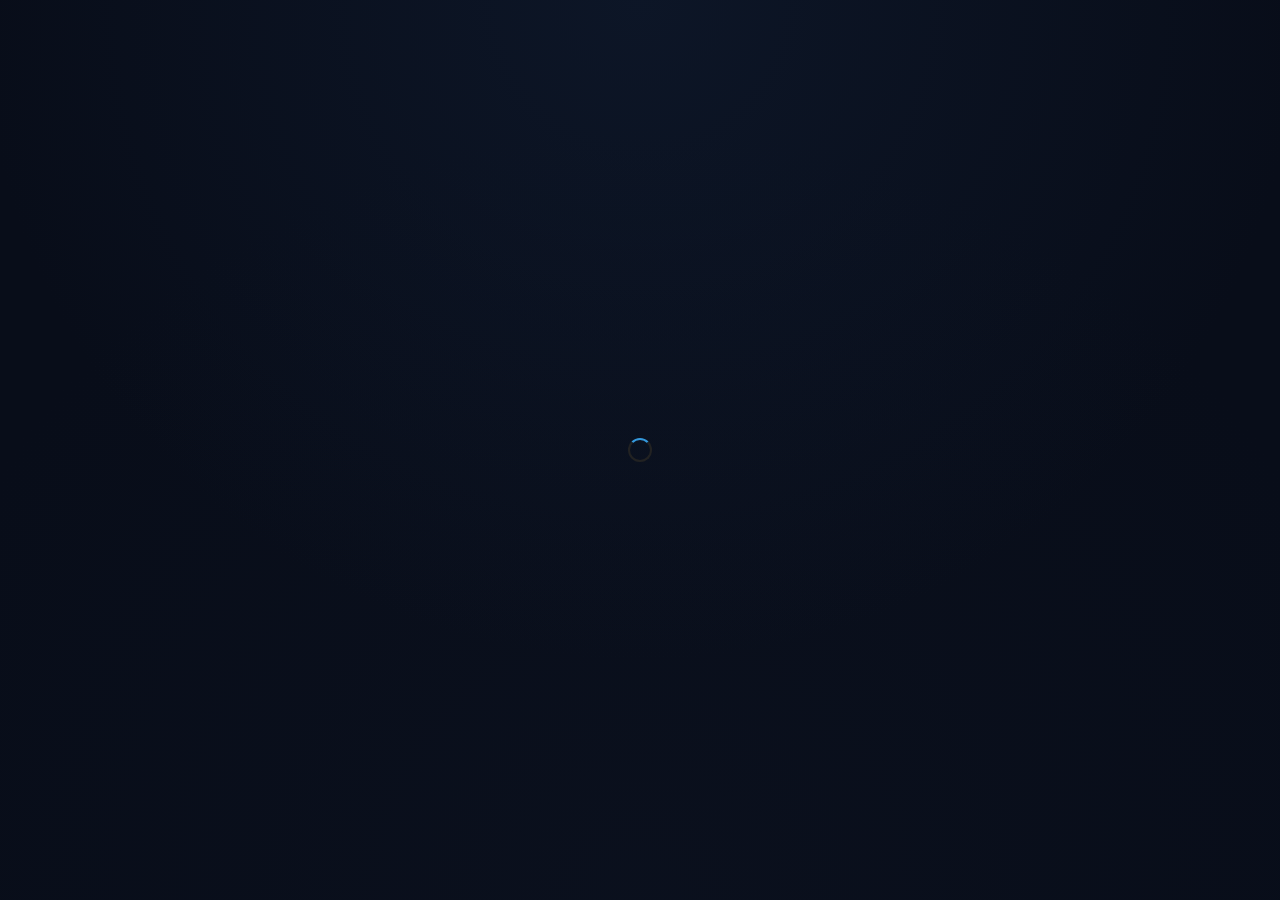
<file: index.html>
<!doctype html>
<html lang="en">

<head>
  <meta charset="utf-8" />
  <meta name="viewport" content="width=device-width, initial-scale=1, viewport-fit=cover" />
  <meta name="theme-color" content="#0a0a0f" />
  <meta name="description"
    content="Primora SMM — Social Media Marketing Panel. Buy followers, likes, views and more." />
  <title>Primora SMM</title>

  <!-- Preconnect to Google Fonts for faster font loading -->
  <link rel="preconnect" href="https://fonts.googleapis.com" />
  <link rel="preconnect" href="https://fonts.gstatic.com" crossorigin />
  <!-- Load Inter font with display=swap (non-blocking) -->
  <link rel="stylesheet" href="https://fonts.googleapis.com/css2?family=Inter:wght@400;500;600;700;800&display=swap"
    media="print" onload="this.media='all'" />
  <noscript>
    <link rel="stylesheet"
      href="https://fonts.googleapis.com/css2?family=Inter:wght@400;500;600;700;800&display=swap" />
  </noscript>

  <!-- Font Awesome is now bundled locally from @fortawesome/fontawesome-free in index.tsx -->



  <!-- Inline critical CSS: instant dark background + loading indicator -->
  <style>
    html,
    body {
      margin: 0;
      padding: 0;
      background: #0a0a0f;
      overflow: hidden;
    }

    #root {
      width: 100%;
      height: 100vh;
      height: 100dvh;
    }

    #root:empty {
      display: flex;
      align-items: center;
      justify-content: center;
    }

    #root:empty::after {
      content: '';
      width: 24px;
      height: 24px;
      border: 2.5px solid #222;
      border-top-color: #3498db;
      border-radius: 50%;
      animation: _s .6s linear infinite;
    }

    @keyframes _s {
      to {
        transform: rotate(360deg);
      }
    }
  </style>
  <script type="module" crossorigin src="./assets/index-DXB6UxUF.js"></script>
  <link rel="modulepreload" crossorigin href="./assets/react-vendor-BpMZq1Er.js">
  <link rel="modulepreload" crossorigin href="./assets/tma-ui-DYb4Sz9q.js">
  <link rel="modulepreload" crossorigin href="./assets/tma-sdk-Bu3N-4Hd.js">
  <link rel="stylesheet" crossorigin href="./assets/tma-ui-COe9AJ4J.css">
  <link rel="stylesheet" crossorigin href="./assets/index-NSjwKSHj.css">
</head>

<body>
  <noscript>You need to enable JavaScript to run this app.</noscript>
  <div id="root"></div>
  <script src="https://telegram.org/js/telegram-web-app.js"></script>
  <script src="https://js.chapa.co/v1/inline.js" defer></script>
</body>

</html>
</file>
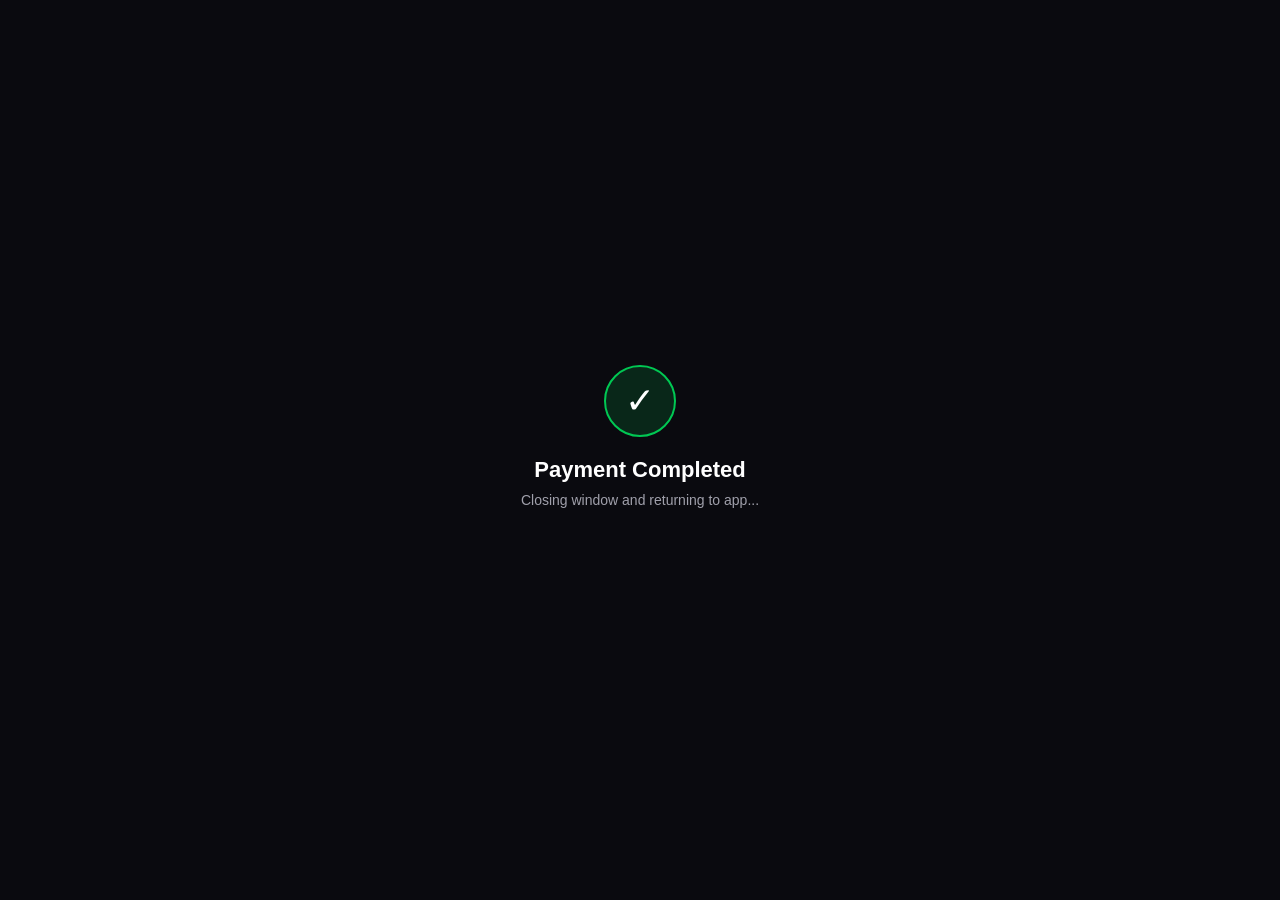
<file: close-popup.html>
<!DOCTYPE html>
<html lang="en">
<head>
    <meta charset="UTF-8">
    <meta name="viewport" content="width=device-width, initial-scale=1.0">
    <title>Payment Completed</title>
    <script src="https://telegram.org/js/telegram-web-app.js"></script>
    <style>
        * {
            box-sizing: border-box;
        }
        body {
            background: #0a0a0f;
            color: #ffffff;
            font-family: -apple-system, BlinkMacSystemFont, "Segoe UI", Roboto, Helvetica, Arial, sans-serif;
            margin: 0;
            padding: 24px;
            display: flex;
            flex-direction: column;
            align-items: center;
            justify-content: center;
            min-height: 100vh;
            text-align: center;
        }
        .icon-box {
            width: 72px;
            height: 72px;
            background: rgba(0, 200, 83, 0.15);
            border: 2px solid #00c853;
            border-radius: 50%;
            display: flex;
            align-items: center;
            justify-content: center;
            font-size: 36px;
            margin-bottom: 20px;
            animation: pop 0.4s cubic-bezier(0.175, 0.885, 0.32, 1.275);
        }
        @keyframes pop {
            0% { transform: scale(0); opacity: 0; }
            100% { transform: scale(1); opacity: 1; }
        }
        h2 {
            margin: 0 0 8px 0;
            font-size: 22px;
            font-weight: 700;
        }
        p {
            color: #a0a0ab;
            font-size: 14px;
            margin: 0 0 24px 0;
            line-height: 1.4;
        }
        .btn {
            background: #007aff;
            color: #ffffff;
            border: none;
            padding: 14px 28px;
            border-radius: 12px;
            font-size: 15px;
            font-weight: 600;
            cursor: pointer;
            text-decoration: none;
            display: inline-block;
            transition: background 0.2s ease, transform 0.1s ease;
        }
        .btn:active {
            transform: scale(0.97);
            opacity: 0.9;
        }
    </style>
</head>
<body>
    <div class="icon-box">✓</div>
    <h2>Payment Completed</h2>
    <p>Closing window and returning to app...</p>
    <button id="closeBtn" class="btn" style="display: none;">Done / Return to App</button>

    <script>
        function forceCloseWindow() {
            // 1. Telegram WebApp JS SDK
            try {
                if (window.Telegram && window.Telegram.WebApp) {
                    window.Telegram.WebApp.ready();
                    window.Telegram.WebApp.close();
                }
            } catch (e) {}

            // 2. Telegram Webview Proxy (Android / iOS native app webview)
            try {
                if (window.TelegramWebviewProxy && window.TelegramWebviewProxy.postEvent) {
                    window.TelegramWebviewProxy.postEvent('web_app_close', 'null');
                }
            } catch (e) {}

            // 3. Parent postMessage (Telegram Web client)
            try {
                if (window.parent && window.parent.postMessage) {
                    window.parent.postMessage(JSON.stringify({ eventType: 'web_app_close', eventData: '' }), '*');
                }
            } catch (e) {}

            // 4. Standard window close
            try { window.close(); } catch (e) {}
            try { self.close(); } catch (e) {}
        }

        // Run immediately when script parses
        forceCloseWindow();

        // Run repeatedly on load and DOM ready
        document.addEventListener('DOMContentLoaded', forceCloseWindow);
        window.addEventListener('load', forceCloseWindow);

        // Continuous closing attempts during transition
        const intervalId = setInterval(forceCloseWindow, 100);
        setTimeout(function() { clearInterval(intervalId); }, 2000);

        // Fallback: Only show a manual button if window remains open after 1.5s
        const closeBtn = document.getElementById('closeBtn');
        setTimeout(function() {
            if (closeBtn) {
                closeBtn.style.display = 'inline-block';
                closeBtn.onclick = function() {
                    forceCloseWindow();
                };
            }
        }, 1500);
    </script>
</body>
</html>
</file>
<file: assets/tma-ui-COe9AJ4J.css>
.tgui-f23c0e195677169c{background:var(--tgui--bg_color);overflow:hidden}.tgui-947b927060015de8{max-height:0;transition:max-height .1s ease-in-out}.tgui-60e7968097edfa6f{color:var(--tgui--link_color);transition:transform .15s ease-out}.tgui-c900ecbd6d8d6d5e{transform:rotate(180deg)}.tgui-b8dfba0b5c3d054c{--tgui--cell--middle--padding:16px 0;align-items:center;display:flex;gap:24px;padding:0 24px}.tgui-7b5bccbb645b495f{gap:16px}.tgui-7edaaf0c57797623{background:var(--tgui--tertiary_bg_color)}.tgui-56b2e897ed7ccb22,.tgui-aaa795d78c356ac1{align-items:center;display:flex;justify-content:center}.tgui-8735a62be5a8b8a7{display:flex;flex-direction:column;flex-grow:1;gap:2px;max-width:100%;min-width:0;padding:var(--tgui--cell--middle--padding)}.tgui-1c6d7865a76a19bc,.tgui-8735a62be5a8b8a7>*{overflow:hidden;text-overflow:ellipsis}.tgui-b8dfba0b5c3d054c:not(.tgui-6c49dadccf648a5b) .tgui-1c6d7865a76a19bc,.tgui-b8dfba0b5c3d054c:not(.tgui-6c49dadccf648a5b) .tgui-8735a62be5a8b8a7>*{white-space:nowrap}.tgui-46dd90b57ffed25f{color:var(--tgui--subtitle_text_color)}.tgui-a894f59f4c5ad72f{align-items:center;display:inline-flex;gap:4px}.tgui-bb909928b48f948b,.tgui-d528ef65a8b76273,.tgui-fc059ed3ac5799a6{color:var(--tgui--hint_color)}.tgui-7b5bccbb645b495f{--tgui--cell--middle--padding:12px 0;padding:0 16px}@media (hover:hover) and (pointer:fine){.tgui-b8dfba0b5c3d054c:hover{background:var(--tgui--tertiary_bg_color)}}.tgui-b5d680db78c4cc2e{cursor:pointer;isolation:isolate;position:relative;transition:opacity .15s ease-out}.tgui-b5d680db78c4cc2e[readonly]{cursor:default;pointer-events:visible}.tgui-b5d680db78c4cc2e[disabled]{cursor:default;opacity:.35}.tgui-34eb6f8b96874d40:active,.tgui-7c5d6c1f6bbe3eaf:active{opacity:.65}@media (hover:hover) and (pointer:fine){.tgui-34eb6f8b96874d40:hover,.tgui-7c5d6c1f6bbe3eaf:hover{opacity:.85}}.tgui-8071f6e38c77bc0b{border-radius:inherit;inset:0;overflow:hidden;position:absolute;transition:background-color .15s ease-out}.tgui-e156954daf886976{animation:tgui-81605f53eca39186 .3s cubic-bezier(.3,.3,.5,1);background:var(--tgui--outline);border-radius:50%;content:"";height:24px;margin:-12px 0;opacity:0;position:absolute;width:24px}@keyframes tgui-81605f53eca39186{0%{opacity:1;transform:scale(1)}30%{opacity:1}to{opacity:0;transform:scale(8)}}.tgui-30064fce0d501f17{font-size:var(--tgui--subheadline1--font_size);line-height:var(--tgui--subheadline1--line_height)}.tgui-8f63cd31b2513281{font-size:var(--tgui--subheadline2--font_size);line-height:var(--tgui--subheadline2--line_height)}.tgui-c3e2e598bd70eee6{font-family:var(--tgui--font-family)}.tgui-080a44e6ac3f4d27{margin:0}.tgui-5c92f90c2701fa17{font-weight:var(--tgui--font_weight--accent1)}.tgui-809f1f8a3f64154d{font-weight:var(--tgui--font_weight--accent2)}.tgui-5b8bdfbd2af10f59{font-weight:var(--tgui--font_weight--accent3)}.tgui-c602097b30e4ede9{text-transform:uppercase}.tgui-2916d621b0ea5857{font-size:var(--tgui--caption1--font_size);line-height:var(--tgui--caption1--line_height)}.tgui-937d123c23df98b3{font-size:var(--tgui--caption2--font_size);line-height:var(--tgui--caption2--line_height)}.tgui-65c206f0fd891b6b{font-size:var(--tgui--text--font_size);line-height:var(--tgui--text--line_height)}.tgui-91c5537b51b490a7{border-radius:50%}.tgui-305551eb3f5abb68.tgui-305551eb3f5abb68{background-color:var(--tgui--secondary_fill);color:var(--tgui--link_color)}.tgui-30d8642662534eb5{align-items:center;background-color:var(--tgui--tertiary_bg_color);box-shadow:0 0 0 1px var(--tgui--outline);display:flex;justify-content:center;position:relative}.tgui-1191c597a64dbd25{border-radius:inherit;display:block;height:100%;-o-object-fit:cover;object-fit:cover;position:absolute;visibility:hidden;width:100%}.tgui-72bd4140eca37f53 .tgui-1191c597a64dbd25{visibility:visible}.tgui-5ee2f1c6e1da49b5{align-items:center;display:flex;justify-content:center;position:absolute}.tgui-e3bcc434a6ee9317{position:absolute;right:-12px;top:-12px}.tgui-562f7459d74103ea{align-items:center;border-radius:20px;box-sizing:border-box;display:inline-flex;height:20px;justify-content:center;margin:0 6px;min-width:20px;padding:0 5px}.tgui-c1a5e9170826a773{height:24px;padding:0 6px}.tgui-4f69ed647e40e245{border-radius:50%;display:inline-block;height:6px;margin:7px;width:6px}.tgui-6e63faaa2b33f4ae{background:var(--tgui--button_color);color:var(--tgui--button_text_color)}.tgui-4b52474c713ffa7c{background:var(--tgui--destructive_text_color);color:var(--tgui--button_text_color)}.tgui-0278f262d68294f0{background:var(--tgui--secondary_fill);color:var(--tgui--link_color)}.tgui-0883e451f3707277{background:var(--tgui--plain_background);color:var(--tgui--plain_foreground)}.tgui-6b3dbcedd9052940{background:var(--tgui--white);color:var(--tgui--link_color)}.tgui-e05fce4753086879{font-size:var(--tgui--headline--font_size);line-height:var(--tgui--headline--line_height)}.tgui-c6d7432a5c12debe{font-size:var(--tgui--large_title--font_size);line-height:var(--tgui--large_title--line_height)}.tgui-2fc52ee93e8068a6{font-size:var(--tgui--title1--font_size);line-height:var(--tgui--title1--line_height)}.tgui-72c2a480384c4fb1{font-size:var(--tgui--title2--font_size);line-height:var(--tgui--title2--line_height)}.tgui-45c5f45d3e9105f4{font-size:var(--tgui--title3--font_size);line-height:var(--tgui--title3--line_height)}.tgui-54214e0db34f53c3{position:absolute;right:-12px;top:0}.tgui-28e0a2576155be01{display:flex}.tgui-28e0a2576155be01>:not(:first-child){margin-left:-12px}.tgui-28e0a2576155be01>*{box-shadow:0 0 0 3px var(--tgui--bg_color)}.tgui-c3d21871b48e0ba3{background:var(--tgui--bg_color);display:flex;gap:20px;overflow:hidden;padding:16px 20px;position:relative}.tgui-7b260d7ad33f3ba0:not(.tgui-f80265c401d577b0){box-shadow:var(--tgui--base--section--box_shadow)}.tgui-cefdf70a2d9648ea{border-radius:16px}.tgui-f80265c401d577b0{padding:20px}.tgui-f80265c401d577b0 .tgui-2646957e5c9379f3{color:var(--tgui--white)}.tgui-f80265c401d577b0 .tgui-62a759a0c54c3667{color:var(--tgui--white);opacity:.8}.tgui-d67d90bbcab86e14{background:var(--tgui--bg_color)}.tgui-7b260d7ad33f3ba0.tgui-d67d90bbcab86e14{border:1px solid var(--tgui--outline);border-radius:16px;box-shadow:none;margin:8px 20px}.tgui-cefdf70a2d9648ea.tgui-d67d90bbcab86e14{background:var(--tgui--quartenary_bg_color);margin:8px 16px}.tgui-11921b54915b369c{inset:0;position:absolute}.tgui-a04b768cea14d789{display:flex;flex:1 1 0;flex-direction:column;gap:2px;z-index:var(--tgui--z-index--simple)}.tgui-62a759a0c54c3667{color:var(--tgui--subtitle_text_color)}.tgui-1e638bcb841cdfbc{color:var(--tgui--hint_color)}.tgui-5e0d89b3bc8342d8{display:flex;gap:4px;margin-top:10px}.tgui-fa2f2ea4a4ffc035{border-radius:50%;height:28px}.tgui-79024fcb6d81ad79{background:var(--tgui--secondary_fill);border-left:3px solid var(--tgui--link_color);border-radius:4px;padding:6px 28px 8px 12px;position:relative}.tgui-16ed20e7a6e2daa0{color:var(--tgui--text_color)}.tgui-bd5b6cd161834705{display:block;position:absolute;right:6px;top:4px}.tgui-6c9b3f1fd52a3108{color:var(--tgui--link_color)}.tgui-117e77cd385a9c8d{align-items:center;border:none;border-radius:8px;box-sizing:border-box;display:inline-flex;justify-content:center;max-width:100%;min-width:80px;text-decoration:none}.tgui-726846958fe7f4a0{flex-grow:1;width:100%}.tgui-117e77cd385a9c8d:after{background:var(--tgui--bg_color);content:"";inset:0;opacity:0;position:absolute;transition:opacity .15s ease-out}.tgui-06cc94d03a7c4dd7,.tgui-8310172a5320ab71{align-items:center;display:flex;justify-content:center}.tgui-5f6014c0f063b6de{overflow:hidden;text-overflow:ellipsis;white-space:nowrap;z-index:var(--tgui--z-index--simple)}.tgui-014f2b7d196b090d.tgui-014f2b7d196b090d{align-items:center;background:inherit;border-radius:inherit;color:var(--tgui--button--spinner-color);cursor:auto;display:flex;height:100%;justify-content:center;position:absolute;width:100%}.tgui-13f23a224303ddaa{border-radius:20px;gap:6px;height:36px;min-width:34px;padding:8px 12px}.tgui-1a16a49d89076ff4{gap:8px;height:42px;min-width:42px;padding:8px 14px}.tgui-9cef742a22f195c9{gap:10px;height:50px;padding:10px 20px}.tgui-8a1ca9efa24f4809{--tgui--button--hovered-opacity:.15;--tgui--button--spinner-color:var(--tgui--button_text_color);background:var(--tgui--button_color);color:var(--tgui--button_text_color)}.tgui-91bda9a36246a33c{--tgui--button--hovered-opacity:.07;--tgui--button--spinner-color:var(--tgui--link_color);background:var(--tgui--secondary_fill);color:var(--tgui--link_color)}.tgui-48956537c34690db{--tgui--button--hovered-opacity:.03;--tgui--button--spinner-color:var(--tgui--plain_foreground);background:transparent;color:var(--tgui--link_color)}.tgui-93106efd6b6d66ee{background:var(--tgui--plain_background)}.tgui-93106efd6b6d66ee,.tgui-e884e36ff1faa596{--tgui--button--hovered-opacity:.5;--tgui--button--spinner-color:var(--tgui--plain_foreground);color:var(--tgui--plain_foreground)}.tgui-e884e36ff1faa596{background:inherit;box-shadow:0 0 0 1px var(--tgui--outline)}.tgui-ba6d30cc81e39ae5{--tgui--button--hovered-opacity:.5;--tgui--button--spinner-color:var(--tgui--surface_dark);background:var(--tgui--white)}.tgui-55e8aa7f5cea2280.tgui-1a16a49d89076ff4{border-radius:12px}.tgui-55e8aa7f5cea2280:after{content:unset}.tgui-490cb0f5ec4998f3 .tgui-06cc94d03a7c4dd7,.tgui-490cb0f5ec4998f3 .tgui-5f6014c0f063b6de,.tgui-490cb0f5ec4998f3 .tgui-8310172a5320ab71{opacity:0}@media (hover:hover) and (pointer:fine){.tgui-117e77cd385a9c8d:hover:after{opacity:var(--tgui--button--hovered-opacity)}}.tgui-0ac8c3540e603b63{color:var(--tgui--link_color)}.tgui-562a3eae646b486d{color:var(--tgui--hint_color)}.tgui-dbf261f4b3046bb3{background:var(--tgui--tertiary_bg_color);border-radius:20px;box-shadow:0 32px 64px #0000000a,0 0 2px 1px #00000005;display:inline-block;overflow:hidden;position:relative}.tgui-c6ad96fdf8ce4b28{background:var(--tgui--plain_foreground)}.tgui-80c6a0ba7b3c11fd{--tgui--cell--middle--padding:16px 0;background:var(--tgui--card_bg_color);padding:0 20px}.tgui-814d1971a92687e3{--tgui--text_color:var(--tgui--white);--tgui--hint_color:hsla(0,0%,100%,.75);background:linear-gradient(180deg,transparent 0,var(--tgui--black) 100%);bottom:0;left:0;padding-top:48px;position:absolute;right:0}.tgui-422c21c917cc0873{display:-webkit-box;-webkit-line-clamp:2;-webkit-box-orient:vertical;white-space:break-spaces}.tgui-27c5a061c5f35c04{font-weight:var(--tgui--font_weight--accent2)}.tgui-814d1971a92687e3 .tgui-27c5a061c5f35c04{color:var(--tgui--white)}.tgui-79efb12936705a6f{position:absolute;right:16px;top:16px}.tgui-6372c64c79ad2959{align-items:center;border-radius:10px;box-sizing:border-box;display:inline-flex;gap:8px;justify-content:center;padding:8px 12px;-webkit-user-select:none;-moz-user-select:none;user-select:none}.tgui-b8b077d7e3491b30{background:var(--tgui--surface_primary);box-shadow:0 12px 24px #0000000d}.tgui-ccc3e4a302799418{background:var(--tgui--plain_background)}.tgui-fdfccf8f92c11530{border-radius:10px;box-shadow:0 0 0 1px var(--tgui--outline)}.tgui-9c7ff8cd23a6ea9a{color:var(--tgui--plain_foreground);flex:1 1 0;overflow:hidden;text-overflow:ellipsis}.tgui-0d7ce20ebc0fc7aa{margin-right:2px}.tgui-67f596882eb2b6ab{align-items:center;color:var(--tgui--secondary_hint_color);display:flex;margin-top:1.5px}.tgui-a8ce18a8594cea9b{align-items:center;background:transparent;border:none;color:var(--tgui--link_color);display:flex;gap:24px;height:48px;padding:10px 24px;width:100%}.tgui-6e7ca796043fe6ca{color:var(--tgui--destructive_text_color)}.tgui-f464dba82cb8b46e{gap:18px;height:44px;padding:8px 18px}.tgui-c5be765fabc1327f{text-align:right}.tgui-437ab2028f14c95c{align-items:center;color:var(--tgui--secondary_hint_color);display:flex;gap:12px}.tgui-4af039094fb946b4{color:var(--tgui--hint_color);margin:2px 0 0}.tgui-97dd747d03e9d3e0{align-items:center;color:var(--tgui--hint_color);display:flex;gap:8px}.tgui-64a5a0dc5509605e{flex-grow:1;overflow-wrap:anywhere}.tgui-3b026a2674eb3f4c{flex-shrink:0}.tgui-dda0e80fdf796ba5{border:none;border-radius:12px;display:inline-flex;padding:8px}.tgui-b92d762e02762017{border-radius:50%;padding:6px}.tgui-93cba8aff2e72079{background:var(--tgui--secondary_fill);color:var(--tgui--link_color)}.tgui-08ef1486bc111162{background:transparent;color:var(--tgui--link_color)}.tgui-2250ff52f0b5cf71{background:var(--tgui--plain_background);color:var(--tgui--plain_foreground)}.tgui-53781f3cf83e8be1{background:inherit;box-shadow:0 0 0 1px var(--tgui--outline);color:var(--tgui--plain_foreground)}.tgui-39e9f02ce4b4b950{display:flex;gap:12px}.tgui-b3d7f75461a64b76{gap:8px}.tgui-c5545e0bc6105e48{align-items:center;background:transparent;border:none;border-radius:12px;box-sizing:border-box;color:var(--tgui--link_color);display:flex;flex:1 0 0;flex-direction:column;gap:3px;justify-content:center;max-width:100%;min-height:60px;min-width:64px;padding:0 12px}.tgui-bf32cd3c110b8729{gap:4px;min-height:64px;min-width:72px}.tgui-99a630d0096f2169{background:var(--tgui--secondary_fill)}.tgui-30bf4976f818e8bf{background:var(--tgui--plain_background);color:var(--tgui--plain_foreground)}.tgui-c0c9bf3b1a53a8a4{max-width:inherit;overflow:hidden;text-overflow:ellipsis;white-space:nowrap}.tgui-389a43acd684137a>:not(:last-child){margin-bottom:12px}.tgui-cfed40fe81d34ad5{box-sizing:border-box;padding:10px 18px}.tgui-e5c3a5b87f8b1f46{align-items:center;display:flex;flex-direction:column;gap:24px;justify-content:center;overflow:hidden;padding:32px}.tgui-9c3dbc0ef84585d4{margin:0;overflow-wrap:anywhere;text-align:center}.tgui-87cd6af55f73428d{color:var(--tgui--hint_color)}.tgui-87cd6af55f73428d:not(:first-child){margin-top:8px}.tgui-8e15431b81f6601e .tgui-db9be63c4fecf79b{background:var(--tgui--section_bg_color);box-shadow:0 1px 2px #0000001a}.tgui-97eca24324122dbc .tgui-4b78bed6e925088e{background:var(--tgui--section_bg_color);border-radius:12px}.tgui-97eca24324122dbc .tgui-4b78bed6e925088e>:first-child{border-radius:12px 12px 0 0}.tgui-97eca24324122dbc .tgui-4b78bed6e925088e>:last-child{border-radius:0 0 12px 12px}.tgui-97eca24324122dbc .tgui-4b78bed6e925088e>:only-child{border-radius:12px}.tgui-8af0d10d5540c6cc{border-top:none;border-color:var(--tgui--outline);border-width:var(--tgui--border--width);margin:0}.tgui-dbb364e8ced00cc8{padding:12px 24px}.tgui-8c4c6f82ba895475{padding:8px 16px 0}.tgui-8ebba379083b615a{padding:16px 24px 20px;text-align:center}.tgui-8c4c6f82ba895475.tgui-8ebba379083b615a{padding:16px 16px 0}.tgui-67471b69da3e3062{color:var(--tgui--section_header_text_color)}.tgui-d0251b46536ac046{color:var(--tgui--link_color);padding:20px 24px 4px 22px}.tgui-34fd1a25cc171439{color:var(--tgui--text_color);padding-left:24px}.tgui-b7217abb24e8763a{color:var(--tgui--section_header_text_color);padding:16px 16px 8px}.tgui-b7217abb24e8763a.tgui-34fd1a25cc171439{color:var(--tgui--text_color);padding:0 0 12px}.tgui-f492b616576c67fb{display:flex;gap:9px;padding:12px}.tgui-d45985ba4cb27e5f{background:var(--tgui--tertiary_bg_color);border-radius:2px;height:3px;min-width:3px;width:100%}.tgui-352b8d247f473986{background:var(--tgui--link_color)}.tgui-b53f1370d519b689{display:flex;flex-direction:column;gap:24px;margin:0;padding:32px 44px}.tgui-732e8859c58ffb77{flex-direction:row}.tgui-4614301efc783534{display:flex;overflow-x:scroll;-webkit-overflow-scrolling:touch;scrollbar-width:none}.tgui-4e145f66199825da::-webkit-scrollbar{display:none}.tgui-caaaa27ccfa566b7{--tgui--timeline--item--thickness:4px;--tgui--timeline--item--size:12px;display:flex;gap:32px}.tgui-caaaa27ccfa566b7:last-child .tgui-3fc2f0d7045d23d8{display:none}.tgui-0f46575488c31b93{min-width:var(--tgui--timeline--item--size);position:relative}.tgui-d7ba9c56743387af{border-radius:50%;height:var(--tgui--timeline--item--size);left:0;top:4px;width:var(--tgui--timeline--item--size)}.tgui-3fc2f0d7045d23d8,.tgui-d7ba9c56743387af{background:var(--tgui--quartenary_bg_color);position:absolute}.tgui-3fc2f0d7045d23d8{border-radius:2px;bottom:0;height:calc(100% - 4px);left:50%;top:24px;transform:translate(-50%);width:var(--tgui--timeline--item--thickness)}.tgui-bf9f87dd32ecad81{overflow:hidden}.tgui-2b850faa8f3a520a{display:inline-block;margin-bottom:4px}.tgui-b9a4d9afcd70e355{color:var(--tgui--hint_color)}.tgui-581d134185fd28b4 .tgui-d7ba9c56743387af,.tgui-dcd66bc07faad440 .tgui-3fc2f0d7045d23d8,.tgui-dcd66bc07faad440 .tgui-d7ba9c56743387af{background:var(--tgui--link_color)}.tgui-566b727e7a35e935 .tgui-0f46575488c31b93{--tgui--timeline--item--size:16px}.tgui-566b727e7a35e935 .tgui-d7ba9c56743387af{top:6px}.tgui-566b727e7a35e935 .tgui-3fc2f0d7045d23d8{height:calc(100% + 26px);top:6px}.tgui-f461f2eeb28c21d0{flex-direction:column;gap:24px}.tgui-f461f2eeb28c21d0 .tgui-0f46575488c31b93{align-items:center;display:flex;height:var(--tgui--timeline--item--size)}.tgui-f461f2eeb28c21d0 .tgui-d7ba9c56743387af{top:0}.tgui-f461f2eeb28c21d0 .tgui-3fc2f0d7045d23d8{height:var(--tgui--timeline--item--thickness);left:0;top:50%;transform:translateY(-50%);width:calc(100% + 36px)}.tgui-f461f2eeb28c21d0 .tgui-2b850faa8f3a520a{white-space:nowrap}.tgui-81a5164cd16c05d5{stroke:var(--tgui--link_color);transform:rotate(-90deg)}.tgui-ced47fd163a53511{border-radius:2px;height:4px;overflow:hidden;position:relative}.tgui-44060f289fdbdb84:after{content:"";inset:0;opacity:.4}.tgui-027278a6d6708965,.tgui-44060f289fdbdb84:after{background:var(--tgui--link_color);position:absolute}.tgui-027278a6d6708965{border-radius:inherit;height:100%;transition:width .2s ease;z-index:var(--tgui--z-index--simple)}.tgui-97f2df57786b02dc{position:relative}.tgui-3eb6091f664c15d6:after,.tgui-3eb6091f664c15d6:before{content:"";inset:0;position:absolute;z-index:var(--tgui--z-index--simple)}.tgui-97f2df57786b02dc:before{background:var(--tgui--secondary_bg_color)}.tgui-97f2df57786b02dc:not(.tgui-ecf101b3117a96c8):after{animation:tgui-3a837cc9661e7502 1.8s linear infinite;background-color:var(--tgui--bg_color);z-index:var(--tgui--z-index--skeleton)}@keyframes tgui-3a837cc9661e7502{0%,to{opacity:.4}50%{opacity:.7}}.tgui-bed09b0692380ce7{animation:tgui-738ce40067f9bb6e .34s cubic-bezier(.3,.3,.5,1);bottom:10px;box-sizing:border-box;left:10px;max-width:460px;position:fixed;right:10px;transition:transform .32s cubic-bezier(.3,.3,.5,1);-webkit-user-select:none;-moz-user-select:none;user-select:none}.tgui-a869502f11f22b6c{align-items:center;-webkit-backdrop-filter:blur(28px);backdrop-filter:blur(28px);background:var(--tgui--surface_dark);border-radius:10px;box-sizing:border-box;display:flex;gap:12px;inset:0;padding:10px 16px 10px 10px;position:sticky;width:100%}.tgui-a1e25a2488982fc5{transform:translate3d(0,140%,0)}.tgui-c2ca59c94a46245e{bottom:16px}.tgui-c2ca59c94a46245e .tgui-a869502f11f22b6c{border-radius:14px}.tgui-093aea87229643ac,.tgui-229bfa1a0a8ac43f{align-items:center;color:var(--tgui--toast_accent_color);display:flex}.tgui-7d8f183ba67229e9{color:var(--tgui--white);display:flex;flex:1 1 0;flex-direction:column;gap:1px}@keyframes tgui-738ce40067f9bb6e{0%{transform:translate3d(0,140%,0)}to{transform:translateZ(0)}}.tgui-4d26fba7185ffa9f{background:transparent;border:none;color:var(--tgui--toast_accent_color);padding:0}.tgui-86f452d8e92a2075{display:table;position:relative}.tgui-86f452d8e92a2075:before{background-color:var(--tgui--bg_color);background-image:url(./2d82b92e720462f8dd3b-Bh4Fahcw.svg);content:"";inset:0;position:absolute;transition:.4s ease;z-index:var(--tgui--z-index--simple)}.tgui-aff2a6268e887037:before{opacity:0}.tgui-abbb25a9ce45033e{cursor:pointer;position:relative}.tgui-6e9776e8c33b2626{cursor:default;opacity:.3}.tgui-21b20ecaad17ccf9{color:var(--tgui--outline);display:block}.tgui-bca5056bf34297b0{color:var(--tgui--link_color);opacity:0;position:absolute;top:0;transition:opacity .15s ease-out}.tgui-60cf4cc79ba44c4f:checked~.tgui-bca5056bf34297b0{opacity:1}.tgui-b9fd8cdf929947df{height:1px;margin:-1px;padding:0;position:absolute;white-space:nowrap;width:1px;clip:rect(0,0,0,0);border:0;-webkit-clip-path:inset(50%);clip-path:inset(50%);opacity:0;overflow:hidden}.tgui-a03137b1ed760aaf{display:flex;gap:10px;min-height:48px;padding:10px 12px 10px 16px}.tgui-ca1c0e2d013ae260{min-height:50px;padding:10px 16px}.tgui-f3ab78c8048cb9dc{align-items:center;background:conic-gradient(from 0deg at 50% 50%,#0c28ff,#03ffff,#24d627,#fdff22,#ff2227,#fe2df6,#7122ff 1turn);border-radius:50%;display:flex;height:24px;justify-content:center;position:relative;width:24px}.tgui-93beab8699996b1e{border-radius:50%;height:16px;width:16px}.tgui-93beab8699996b1e:after,.tgui-93beab8699996b1e:before{border-radius:inherit;content:"";position:absolute}.tgui-93beab8699996b1e:before{background:var(--tgui--bg_color);inset:2px}.tgui-93beab8699996b1e:after{background:inherit;inset:4px}.tgui-21dba5277ef0ddd7{flex:1 1 0}.tgui-8ca550c2fc85eff5{background:var(--tgui--bg_color);padding:20px 22px 16px;position:relative}.tgui-8ca550c2fc85eff5 .tgui-9f9a52f695b85cc9{background:var(--tgui--bg_color);border-radius:5px;color:var(--tgui--secondary_hint_color);left:32px;max-width:calc(100% - 86px);overflow:hidden;padding:0 6px;position:absolute;text-overflow:ellipsis;top:6px;white-space:nowrap}.tgui-4a83fef1f04acb0e{pointer-events:none;position:relative}.tgui-7707c5d942b7b9af.tgui-4a83fef1f04acb0e{opacity:.35}.tgui-8ca550c2fc85eff5.tgui-4a83fef1f04acb0e:after{background:var(--tgui--bg_color);content:"";inset:0;opacity:.5;position:absolute}.tgui-0f5050defacbf813{align-items:center;box-sizing:border-box;display:flex}.tgui-16b3783d394bc7db,.tgui-8f04eff653cfa5e5{display:flex}.tgui-8ca550c2fc85eff5 .tgui-0f5050defacbf813{border-radius:14px;box-shadow:0 0 0 2px var(--tgui--outline)}.tgui-8ca550c2fc85eff5.tgui-41b168516bddcf4b .tgui-9f9a52f695b85cc9{color:var(--tgui--destructive_text_color)}.tgui-8ca550c2fc85eff5.tgui-41b168516bddcf4b .tgui-0f5050defacbf813{box-shadow:0 0 0 2px var(--tgui--destructive_text_color)}.tgui-8ca550c2fc85eff5.tgui-89277928456f0e30 .tgui-9f9a52f695b85cc9{color:var(--tgui--link_color)}.tgui-8ca550c2fc85eff5.tgui-89277928456f0e30 .tgui-0f5050defacbf813{box-shadow:0 0 0 2px var(--tgui--link_color)}.tgui-7707c5d942b7b9af .tgui-0f5050defacbf813{background:var(--tgui--bg_color);border-radius:12px}.tgui-7707c5d942b7b9af.tgui-41b168516bddcf4b .tgui-0f5050defacbf813{box-shadow:0 0 0 1.5px var(--tgui--destructive_text_color)}.tgui-d9de1f32aee12a15{gap:12px;padding:12px 16px}.tgui-9b2ad13855aef059{min-height:48px}.tgui-c4863cd4c893a047{background:transparent;border:0;box-sizing:border-box;color:var(--tgui--text_color);display:block;margin:0;outline:0;padding:0;resize:none;text-overflow:ellipsis;width:100%}.tgui-c4863cd4c893a047::-webkit-inner-spin-button,.tgui-c4863cd4c893a047::-webkit-outer-spin-button{-webkit-appearance:none}.tgui-c4863cd4c893a047::-moz-placeholder{color:var(--tgui--secondary_hint_color)}.tgui-c4863cd4c893a047::placeholder{color:var(--tgui--secondary_hint_color)}.tgui-6cca8a28a056cc34{--tgui--multiselect--min-height:52px;min-height:var(--tgui--multiselect--min-height);position:relative;width:100%}.tgui-1ed7193796bd9fff.tgui-1ed7193796bd9fff{min-height:var(--tgui--multiselect--min-height);padding-right:48px}.tgui-e9b05eb8feaa0359{color:var(--tgui--secondary_hint_color);position:absolute;right:16px}.tgui-c56e136f855e5144{--tgui--multiselect--gap:8px;box-sizing:border-box;display:flex;flex-grow:1;flex-shrink:1;flex-wrap:wrap;gap:var(--tgui--multiselect--gap);margin:0;max-width:100%;overflow:hidden;padding:8px;position:relative}.tgui-991d85450550abb9{max-width:calc(100% - var(--tgui--multiselect--gap));padding:6px 12px}.tgui-41e02fd2529dfbd2{-webkit-appearance:none;-moz-appearance:none;appearance:none;background:transparent;border:0;box-shadow:none;color:var(--tgui--text_color);display:flex;flex:1;flex-direction:column;justify-content:center;outline:none;padding:0 8px;position:relative;width:100%}.tgui-41e02fd2529dfbd2::-moz-placeholder{color:var(--tgui--secondary_hint_color)}.tgui-41e02fd2529dfbd2::placeholder{color:var(--tgui--secondary_hint_color)}.tgui-41e02fd2529dfbd2[readonly]{cursor:default}.tgui-ac1d436c45aafe04 .tgui-41e02fd2529dfbd2{text-overflow:ellipsis;white-space:nowrap}.tgui-0b4134fd8d5c05ac{color:var(--tgui--hint_color);display:flex}.tgui-70d34454bcf3c3e4{background:var(--tgui--bg_color);border-radius:12px;box-shadow:0 32px 64px #0000000a,0 0 2px 1px #00000005;box-sizing:border-box;margin-top:8px;max-height:168px;overflow-y:scroll;width:100%}.tgui-6a25d2bd42bb932c{color:var(--tgui--hint_color)}.tgui-15f9ec3c119467a6{height:48px;padding:0 16px}.tgui-e3f4e376df0c272c{color:var(--tgui--link_color)}.tgui-e9c83f4f150e5513{z-index:var(--tgui--z-index--simple)}.tgui-97a62789a70393d0{position:absolute}.tgui-6ae8c47f9448321b{content:"";display:block;transform:translateY(1px)}.tgui-6c3deae89ec68e99{transform:rotate(90deg) translate(50%,-50%);transform-origin:right}.tgui-fed67e27ad8cb75f{transform:rotate(180deg)}.tgui-b27d1c4f6222569e{transform:rotate(-90deg) translate(-50%,-50%);transform-origin:left}.tgui-9bfdebc3fdae031b{cursor:pointer;position:relative}.tgui-55c1caaee1c1e33e{cursor:default;opacity:.25}.tgui-18734a5360b84fba{color:var(--tgui--outline);display:block}.tgui-1ec4b447aa5cf66a{color:var(--tgui--link_color);opacity:0;position:absolute;top:0}.tgui-18734a5360b84fba,.tgui-1ec4b447aa5cf66a{transition:opacity .15s ease-out}.tgui-7cd9bbef46d9194c:checked~.tgui-18734a5360b84fba{opacity:0}.tgui-7cd9bbef46d9194c:checked~.tgui-1ec4b447aa5cf66a{opacity:1}.tgui-a641ca1e63331268{background:var(--tgui--bg_color);box-sizing:border-box;inset:0;padding:32px 20px;position:fixed}.tgui-a40b67b8ec9e3a49,.tgui-a641ca1e63331268{align-items:center;display:flex;flex-direction:column;justify-content:center;overflow:hidden}.tgui-a40b67b8ec9e3a49{flex:1 1 0;max-width:100%;text-overflow:ellipsis;white-space:nowrap}.tgui-bf64531d065e1bd9 .tgui-a40b67b8ec9e3a49{flex:unset}.tgui-7df9ee9d6d6586de,.tgui-a40b67b8ec9e3a49{overflow:hidden;text-overflow:ellipsis;white-space:nowrap}.tgui-7df9ee9d6d6586de{max-width:100%;text-align:center}.tgui-36c453f0a9d51371{display:flex;flex-wrap:wrap;gap:16px;justify-content:center;margin-top:20px}.tgui-0e77c7f1a1b82c84{--tgui--pin_input--buttons-gap:12px;--tgui--pin_input--button-width:33.3%;display:flex;flex-direction:column;flex-wrap:wrap;gap:var(--tgui--pin_input--buttons-gap);margin-top:52px;width:100%}.tgui-bf64531d065e1bd9 .tgui-0e77c7f1a1b82c84{--tgui--pin_input--button-width:76px}.tgui-49b69c407401f76c{display:flex;gap:var(--tgui--pin_input--buttons-gap);justify-content:center}.tgui-49b69c407401f76c:last-child{justify-content:flex-end;margin-left:calc(var(--tgui--pin_input--buttons-gap) * 2)}.tgui-bf64531d065e1bd9 .tgui-49b69c407401f76c:last-child{justify-content:center;margin-left:calc(var(--tgui--pin_input--button-width) + var(--tgui--pin_input--buttons-gap))}.tgui-14d79626209a204a{color:var(--tgui--link_color);display:block;margin:auto}.tgui-6eaa561b38208c72{background:var(--tgui--tertiary_bg_color);border:none;border-radius:16px;color:var(--tgui--text_color);height:56px;padding:0;width:var(--tgui--pin_input--button-width)}.tgui-3bea52c968cee224{border-radius:50%;height:76px;width:76px}.tgui-bad1e0d3a612c110{align-items:center;background:var(--tgui--bg_color);border:2.5px solid var(--tgui--divider);border-radius:12px;display:flex;height:44px;justify-content:center;padding:0;transition:border-color .15s ease-out;width:40px}.tgui-b9a1527d00258387{background:var(--tgui--link_color);border:none;border-radius:50%;height:13px;opacity:.1;width:13px}.tgui-b9a1527d00258387.tgui-1d6fb1351888c5e0{opacity:1}.tgui-bad1e0d3a612c110:focus-within{border-color:var(--tgui--link_color)}.tgui-9fa4f4531187df59{background:var(--tgui--text_color);border-radius:50%;height:8px;width:8px}.tgui-de477a8e3910f19f{cursor:pointer;display:block;position:relative}.tgui-d5c5e7402bfd8c12{cursor:default;opacity:.25}.tgui-bfcd091645843388{color:var(--tgui--outline);display:block}.tgui-8d2d5ba97b4abd79{color:var(--tgui--link_color);opacity:0;position:absolute;top:0}.tgui-8d2d5ba97b4abd79,.tgui-bfcd091645843388{transition:opacity .15s ease-out}.tgui-743a4b0f25e5d51b:checked~.tgui-bfcd091645843388{opacity:0}.tgui-743a4b0f25e5d51b:checked~.tgui-8d2d5ba97b4abd79{opacity:1}.tgui-0487bdb4329cd879{display:flex;gap:4px;padding:12px;position:relative}.tgui-6169bc2e9d6fdeb8{color:var(--tgui--tertiary_bg_color);position:relative}.tgui-6169bc2e9d6fdeb8:focus-visible{outline:2px solid var(--tgui--link_color)}.tgui-f0faaa15f44569ba{color:var(--tgui--link_color);position:absolute}.tgui-52ba7059852e9950{bottom:0;margin:0;opacity:0;position:absolute;top:0}.tgui-919c5658483cae11{position:relative}.tgui-a0742fd4c73756f7{-webkit-appearance:none;-moz-appearance:none;appearance:none;background:inherit;border:none;border-radius:inherit;color:var(--tgui--text_color);outline:none;padding:12px 58px 12px 16px;width:100%}.tgui-025a45d791e466f6{color:var(--tgui--secondary_hint_color);pointer-events:none;position:absolute;right:16px;top:50%;transform:translateY(-50%)}.tgui-aa094d6480bfa32a{cursor:pointer;position:relative}.tgui-7d31e315f5cc4733{cursor:default;opacity:.25}.tgui-ad96577f259c5732{color:var(--tgui--link_color);display:block;opacity:0;transition:opacity .15s ease-out}.tgui-6988c618806a5171:checked~.tgui-ad96577f259c5732{opacity:1}.tgui-717c3649db8d5af2{--tgui--slider--thumb--size:12px;align-items:center;box-sizing:border-box;display:flex;gap:24px;min-height:52px;padding:16px 24px}.tgui-35faba867393ce37{border-radius:8px;cursor:pointer;height:var(--tgui--slider--thumb--size);position:relative;width:100%}.tgui-c591a831de13ba23{cursor:default;opacity:.35}.tgui-4de4feff2dcc975c,.tgui-e11a455378c63b15{border-radius:inherit;height:3px;left:0;margin-top:-1px;position:absolute;top:50%}.tgui-e11a455378c63b15{align-items:center;background-color:var(--tgui--tertiary_bg_color);box-sizing:border-box;display:flex;justify-content:space-between;width:100%}.tgui-4de4feff2dcc975c{background:var(--tgui--button_color);width:auto}.tgui-7fe9f0fbc9771947{height:100%;isolation:isolate;margin-left:calc(var(--tgui--slider--thumb--size) / 10);margin-right:calc(var(--tgui--slider--thumb--size) / 10);position:relative;z-index:var(--tgui--z-index--simple)}.tgui-6598607160233201,.tgui-a56564bcfd4b56e5{align-items:center;display:flex;justify-content:center;margin-top:3px}.tgui-d2e2a2e28ef0f746{--tgui--slider--thumb--size:24px;gap:20px;padding:20px}.tgui-d2e2a2e28ef0f746 .tgui-4de4feff2dcc975c,.tgui-d2e2a2e28ef0f746 .tgui-e11a455378c63b15{height:4px;margin-top:-2px}.tgui-b632646f586ff14d{background:var(--tgui--secondary_hint_color);border-radius:50%;height:2px;position:absolute;width:2px}.tgui-2b0a006b5a9ffd68{background:var(--tgui--secondary_hint_color);opacity:.35}.tgui-7951a89b824476b3{background:var(--tgui--tertiary_bg_color);border-radius:3px;height:20px;width:4px}.tgui-7951a89b824476b3.tgui-2b0a006b5a9ffd68{background:var(--tgui--button_color);opacity:1}.tgui-b632646f586ff14d:not(.tgui-7951a89b824476b3):first-child{transform:translate(50%)}.tgui-b632646f586ff14d:last-child{transform:translate(-150%)}.tgui-7951a89b824476b3:last-child{transform:translate(-100%)}.tgui-83b7253102c6addc{background:var(--tgui--button_color);border-radius:50%;height:var(--tgui--slider--thumb--size);position:absolute;top:50%;transform:translate(-50%,-50%);-webkit-user-select:none;-moz-user-select:none;user-select:none;width:var(--tgui--slider--thumb--size);z-index:var(--tgui--z-index--simple)}.tgui-96f5864d281f94a8{background:var(--tgui--white);box-shadow:0 6px 6.5px #0000001f,0 .5px 2px #0000001f}.tgui-abdeb837bfc726cb{height:100%;width:100%}.tgui-a1dc55b304d32032{align-items:center;border-radius:16px;cursor:pointer;display:flex;height:32px;overflow:hidden;position:relative;width:52px}.tgui-57a00e000de7483d{cursor:default;opacity:.4}.tgui-3acc6d0262399734:before{background:var(--tgui--secondary_bg_color);content:"";inset:0;position:absolute}.tgui-2776944549f431fc .tgui-3acc6d0262399734:before{border:3px solid var(--tgui--secondary_hint_color);border-radius:16px}.tgui-3acc6d0262399734:after{border-radius:50%;content:"";position:absolute;top:50%;transform:translateY(-50%)}.tgui-2776944549f431fc .tgui-3acc6d0262399734:after{background:var(--tgui--secondary_hint_color);height:16px;margin-left:8px;width:16px}.tgui-b70ccb0e7742541a .tgui-3acc6d0262399734:after{background:var(--tgui--white);box-shadow:0 3px 1px #0000000f,0 3px 8px #00000026,0 0 0 1px #0000000a;height:28px;margin-left:2px;width:28px}.tgui-edfaab8ff474b0de:checked+.tgui-3acc6d0262399734:before{background-color:var(--tgui--link_color);border-color:var(--tgui--link_color)}.tgui-2776944549f431fc .tgui-edfaab8ff474b0de:checked+.tgui-3acc6d0262399734:after{height:24px;width:24px}.tgui-edfaab8ff474b0de:checked+.tgui-3acc6d0262399734:after{transform:translate(20px) translateY(-50%)}.tgui-2776944549f431fc .tgui-edfaab8ff474b0de:checked+.tgui-3acc6d0262399734:after{background:var(--tgui--white);transform:translate(16px) translateY(-50%)}@media (prefers-reduced-motion:no-preference){.tgui-3acc6d0262399734:before{transition:background-color,border-color 67ms linear}.tgui-3acc6d0262399734:after{transition:transform .3s cubic-bezier(.175,.885,.32,1.275) 0s}.tgui-b70ccb0e7742541a .tgui-3acc6d0262399734:before{transition:background-color .2s ease}.tgui-b70ccb0e7742541a .tgui-3acc6d0262399734:after{transition:transform .2s cubic-bezier(.36,-.24,.26,1.32)}}.tgui-d40ec83150e66029{background:inherit;border:none;border-radius:inherit;color:var(--tgui--text_color);min-height:80px;outline:none;padding:12px 16px;resize:none;width:100%}.tgui-d40ec83150e66029::-moz-placeholder{color:var(--tgui--secondary_hint_color)}.tgui-d40ec83150e66029::placeholder{color:var(--tgui--secondary_hint_color)}.tgui-2453b62de8016bfa .tgui-d40ec83150e66029{min-height:84px;padding:16px}.tgui-7a5facec9dc28fae{left:0;position:fixed;right:0}.tgui-d83e15d73344cdc0{top:0}.tgui-01790b7e59088ea5{bottom:0;padding-bottom:var(--tgui--safe_area_inset_bottom)}.tgui-53cb2ebed0c3b08f{background:var(--tgui--surface_primary);box-shadow:0 -1px 0 var(--tgui--divider);display:flex;justify-items:stretch;padding:0 16px}.tgui-a2b4713d67582227{padding:0}.tgui-64cd0db020a9bacf{align-items:center;background:transparent;border:none;color:var(--tgui--secondary_hint_color);display:flex;flex:1 0 0;flex-direction:column;gap:6px;justify-content:center;margin:0;max-width:100%;min-width:0;padding:12px 16px 16px;transition:.15s ease-out}.tgui-ecbb746748ea4134{gap:4px;padding:8px 12px 4px}.tgui-e6658d0b8927f95e{color:var(--tgui--link_color)}.tgui-e6658d0b8927f95e:not(.tgui-ecbb746748ea4134) .tgui-44d48e11585af170{background:var(--tgui--secondary_fill)}.tgui-44d48e11585af170{border-radius:35px;display:flex;justify-content:center;min-width:64px;padding:2px 10px}.tgui-ecbb746748ea4134 .tgui-44d48e11585af170{padding:0}.tgui-aeab497081949a15{max-width:100%;overflow:hidden;text-overflow:ellipsis;white-space:nowrap}.tgui-0eddcd83377979c2,.tgui-68fc52f1068b8e16{align-items:center;display:flex}.tgui-0eddcd83377979c2{color:var(--tgui--divider);height:20px;justify-content:center;margin:0 -6px;width:24px}.tgui-a9c3d618b6e43d64{color:var(--tgui--link_color)}.tgui-32fe6ce00169d72e{border-radius:8px;color:var(--tgui--hint_color);cursor:pointer;padding:8px 10px;text-decoration:none;transition:opacity .15s ease-out}.tgui-32fe6ce00169d72e:active{opacity:.5}@media (hover:hover) and (pointer:fine){.tgui-32fe6ce00169d72e:hover{background:var(--tgui--tertiary_bg_color)}}.tgui-442a9579d6c19dc4{--tgui--compact_pagination--dot--opacity--selected:.1;--tgui--compact_pagination--dot--background--selected:var(--tgui--link_color);display:inline-flex;gap:8px;padding:4px}.tgui-15adbef8fe5efed9{backdrop-filter:blur(22px);-webkit-backdrop-filter:blur(22px);background:#00000040;border-radius:28px;padding:8px 9px}.tgui-15adbef8fe5efed9,.tgui-cdc228e9d92dac5b{--tgui--compact_pagination--dot--opacity--selected:.25;--tgui--compact_pagination--dot--background--selected:var(--tgui--white);gap:6px}.tgui-cdc228e9d92dac5b{padding:0}.tgui-747563e660315b07{background:var(--tgui--compact_pagination--dot--background--selected,var(--tgui--link_color));border:none;border-radius:50%;cursor:pointer;display:block;height:8px;opacity:var(--tgui--compact_pagination--dot--opacity--selected,.25);padding:0;transition:opacity .15s ease-in-out;width:8px}.tgui-6d14364fac453a65{opacity:1}.tgui-bfabaddd169233a9{color:var(--tgui--link_color);text-decoration:none}.tgui-38580a5c868cecc4{display:flex;gap:8px;padding:16px}.tgui-645f8efe8c9c3cc5{opacity:.35}.tgui-8dab5cf704c88e82{align-items:center;background:transparent;border:none;border-radius:12px;box-sizing:border-box;color:var(--tgui--hint_color);cursor:pointer;display:flex;height:44px;justify-content:center;min-width:44px;padding:0 10px}.tgui-64016be270020f33{background:var(--tgui--tertiary_bg_color);color:var(--textColor)}.tgui-a43e090d3501d4ca{cursor:default;opacity:.35}.tgui-670c6b2f3c8df445{cursor:default;opacity:1}.tgui-2636b28cb21c42cc{color:var(--tgui--link_color)}.tgui-71259e3311d7116e{background:var(--tgui--tertiary_bg_color);border-radius:44px;box-sizing:border-box;height:100%;overflow:hidden;padding:2px;width:100%}.tgui-b0a9057ab5d33005{align-content:stretch;align-items:center;border-radius:inherit;box-sizing:border-box;display:flex;height:100%;position:relative;width:100%}.tgui-31f461ccfea23ec3{background:var(--tgui--segmented_control_active_bg);border-radius:40px;box-sizing:border-box;inset:0;position:absolute;transition:transform .15s;z-index:var(--tgui--z-index--simple)}.tgui-16c6b1986a48e2b5{background:var(--tgui--tertiary_bg_color);border-radius:9px}.tgui-16c6b1986a48e2b5 .tgui-31f461ccfea23ec3{border:var(--tgui--border--width) solid rgba(0,0,0,.04);border-radius:inherit;box-shadow:0 3px 1px #0000000a,0 3px 8px #0000001f}.tgui-bbfb272d22eb23e8{background:transparent;border:none;border-radius:inherit;color:var(--tgui--text_color);flex:1 1 0;max-width:100%;overflow:hidden;padding:10px 24px;text-overflow:ellipsis;white-space:nowrap;z-index:var(--tgui--z-index--simple)}.tgui-513fce1023cbbd63{padding:6px 24px}.tgui-89d3925598b8fd68{align-content:stretch;align-items:center;display:flex;gap:12px;height:100%;overflow:hidden;position:relative;width:100%}.tgui-8e986e14448c29e6{background:var(--tgui--button_color);border-radius:4px 4px 1px 1px;bottom:0;height:3px;left:0;position:absolute;right:0;transition:transform 125ms}.tgui-96892ceed80c1bf3{background:transparent;border:none;border-radius:inherit;color:var(--tgui--secondary_hint_color);flex:1 0 0;height:44px;max-width:100%;overflow:hidden;text-overflow:ellipsis;transition:color 125ms;white-space:nowrap}.tgui-44ea091aea23df33{color:var(--tgui--link_color)}.tgui-cc76354712c6e8d9{background-color:var(--tgui--bg_color);border-top-left-radius:16px;border-top-right-radius:16px;bottom:0;display:flex;flex-direction:column;left:0;max-height:96%;outline:none;position:fixed;right:0;z-index:var(--tgui--z-index--overlay)}.tgui-2c53ae2ef0209d4d{align-items:center;border-bottom:1px solid var(--tgui--divider);display:flex;justify-content:space-between;padding:16px}.tgui-5dc6ad1ca3ac3ed4{overflow-y:auto;padding-bottom:var(--tgui--safe_area_inset_bottom)}.tgui-f67c8fb3553eee55{align-items:center;box-sizing:border-box;display:flex;gap:12px;justify-content:space-between;padding:16px;position:relative}.tgui-f67c8fb3553eee55:before{background:var(--tgui--divider);border-radius:4px;content:"";height:4px;left:50%;position:absolute;top:8px;transform:translate(-50%);width:36px}.tgui-09b5f6cfd7ba56ab,.tgui-fe1d6742d85038d7{align-items:center;display:flex;flex:1 0 0}.tgui-09b5f6cfd7ba56ab{justify-content:flex-start}.tgui-fe1d6742d85038d7{justify-content:flex-end}.tgui-7ce1022bfdcb0ae3{--tgui--text--line_height:28px;display:block;overflow:hidden;text-align:center;text-overflow:ellipsis;white-space:nowrap}.tgui-3197096cb603b35a{inset:0;position:fixed;z-index:var(--tgui--z-index--overlay)}.tgui-5638a4ef4e806d8c{background:var(--tgui--white);border-radius:12px;box-shadow:0 8px 24px #0000001a;color:var(--tgui--black);padding:10px}.tgui-bc60ca772e3ae3c6{background:var(--tooltip_background_dark);box-shadow:none}.tgui-5638a4ef4e806d8c .tgui-e0107e1e5ea5b9f3,.tgui-bc60ca772e3ae3c6{color:var(--tgui--white)}.tgui-bc60ca772e3ae3c6 .tgui-e0107e1e5ea5b9f3{color:var(--tooltip_background_dark)}.tgui-e37c114229ebfe85 .tgui-bc60ca772e3ae3c6{backdrop-filter:blur(50px);-webkit-backdrop-filter:blur(50px)}.tgui-6a12827a138e8827{--tgui--font-family:system-ui,-apple-system,BlinkMacSystemFont,"Roboto","Apple Color Emoji","Helvetica Neue",sans-serif;--tgui--font_weight--accent1:700;--tgui--font_weight--accent2:600;--tgui--font_weight--accent3:400;--tgui--large_title--font_size:34px;--tgui--large_title--line_height:42px;--tgui--title1--font_size:28px;--tgui--title1--line_height:36px;--tgui--title2--font_size:24px;--tgui--title2--line_height:32px;--tgui--title3--font_size:20px;--tgui--title3--line_height:24px;--tgui--headline--font_size:19px;--tgui--headline--line_height:28px;--tgui--text--font_size:17px;--tgui--text--line_height:26px;--tgui--subheadline1--font_size:16px;--tgui--subheadline1--line_height:24px;--tgui--subheadline2--font_size:15px;--tgui--subheadline2--line_height:22px;--tgui--caption1--font_size:13px;--tgui--caption1--line_height:20px;--tgui--caption2--font_size:11px;--tgui--caption2--line_height:16px;--tgui--border--width:1px;--tgui--base--section--box_shadow:0 1px 2px 0 rgba(0,0,0,.1);--tgui--bg_color:var(--tg-theme-bg-color,#fff);--tgui--text_color:var(--tg-theme-text-color,#000);--tgui--hint_color:var(--tg-theme-hint-color,#707579);--tgui--link_color:var(--tg-theme-link-color,#007aff);--tgui--button_color:var(--tg-theme-button-color,#007aff);--tgui--button_text_color:var(--tg-theme-button-text-color,#fff);--tgui--secondary_bg_color:var(--tg-theme-secondary-bg-color,#efeff4);--tgui--header_bg_color:var(--tg-theme-header-bg-color,#fff);--tgui--accent_text_color:var(--tg-theme-accent-text-color,#007aff);--tgui--section_bg_color:var(--tg-theme-section-bg-color,#fff);--tgui--section_header_text_color:var(--tg-theme-section-header-text-color,#707579);--tgui--subtitle_text_color:var(--tg-theme-subtitle-text-color,#707579);--tgui--destructive_text_color:var(--tg-theme-destructive-text-color,#e53935);--tgui--skeleton:hsla(0,0%,100%,.03);--tgui--divider:rgba(0,0,0,.15);--tgui--outline:rgba(0,0,0,.05);--tgui--surface_primary:hsla(0,0%,100%,.95);--tgui--tertiary_bg_color:#f4f4f7;--tgui--quartenary_bg_color:#f6f6fa;--tgui--segmented_control_active_bg:#fff;--tgui--card_bg_color:#fff;--tgui--secondary_hint_color:#a2acb0;--tgui--secondary_fill:rgba(67,120,255,.1);--tgui--green:#31d158;--tgui--destructive_background:#e53935;--tgui--primary_code_highlight:#4378ff;--tgui--secondary_code_highlight:#b00fb4;--tgui--tertiary_code_highlight:#3a9f20;--tgui--plain_background:rgba(0,0,0,.04);--tgui--plain_foreground:rgba(0,0,0,.8);--tgui--toast_accent_color:#55a6ff;--tgui--surface_dark:rgba(56,56,56,.85);--tooltip_background_dark:rgba(0,0,0,.85);--tgui--white:#fff;--tgui--black:#000;--tgui--z-index--simple:1;--tgui--z-index--skeleton:2;--tgui--z-index--overlay:3;-webkit-tap-highlight-color:transparent;-webkit-text-size-adjust:100%;color:var(--tgui--text_color)}.tgui-56dbb42c1dbd5e2b{--tgui--large_title--line_height:41px;--tgui--title1--line_height:34px;--tgui--title2--line_height:28px;--tgui--title3--line_height:25px;--tgui--headline--line_height:24px;--tgui--text--line_height:22px;--tgui--subheadline1--line_height:21px;--tgui--subheadline2--line_height:20px;--tgui--caption1--line_height:16px;--tgui--caption2--line_height:13px}.tgui-865b921add8ee075{--tgui--bg_color:var(--tg-theme-bg-color,#212121);--tgui--text_color:var(--tg-theme-text-color,#fff);--tgui--hint_color:var(--tg-theme-hint-color,#aaa);--tgui--link_color:var(--tg-theme-link-color,#2990ff);--tgui--button_color:var(--tg-theme-button-color,#2990ff);--tgui--button_text_color:var(--tg-theme-button-text-color,#fff);--tgui--secondary_bg_color:var(--tg-theme-secondary-bg-color,#0f0f0f);--tgui--header_bg_color:var(--tg-theme-header-bg-color,#212121);--tgui--accent_text_color:var(--tg-theme-accent-text-color,#007aff);--tgui--section_bg_color:var(--tg-theme-section-bg-color,#212121);--tgui--section_header_text_color:var(--tg-theme-section-header-text-color,#aaa);--tgui--subtitle_text_color:var(--tg-theme-subtitle-text-color,#aaa);--tgui--destructive_text_color:var(--tg-theme-destructive-text-color,#e53935);--tgui--skeleton:hsla(0,0%,100%,.03);--tgui--divider:hsla(0,0%,100%,.05);--tgui--outline:hsla(0,0%,100%,.1);--tgui--surface_primary:hsla(0,0%,9%,.95);--tgui--tertiary_bg_color:#2a2a2a;--tgui--quartenary_bg_color:#2f2f2f;--tgui--segmented_control_active_bg:#2f2f2f;--tgui--card_bg_color:#242424;--tgui--secondary_hint_color:#78797e;--tgui--secondary_fill:rgba(41,144,255,.15);--tgui--green:#32e55e;--tgui--destructive_background:rgba(255,35,35,.02);--tgui--primary_code_highlight:#2990ff;--tgui--secondary_code_highlight:#e937ed;--tgui--tertiary_code_highlight:#5ae536;--tgui--plain_background:hsla(0,0%,100%,.08);--tgui--plain_foreground:hsla(0,0%,100%,.95)}@media (-webkit-min-device-pixel-ratio:2),(min-resolution:2dppx){.tgui-6a12827a138e8827{--tgui--border--width:.5px}}@supports (padding-top:constant(safe-area-inset-bottom)){.tgui-6a12827a138e8827{--tgui--safe_area_inset_bottom:constant(safe-area-inset-bottom)}}@supports (padding-top:env(safe-area-inset-bottom)){.tgui-6a12827a138e8827{--tgui--safe_area_inset_bottom:env(safe-area-inset-bottom)}}@supports (color:color-mix(in srgb,var(--tgui--accent_text_color ) 10%,transparent)){.tgui-6a12827a138e8827{--tgui--secondary_fill:color-mix(in srgb,var(--tgui--accent_text_color) 10%,transparent)}.tgui-865b921add8ee075{--tgui--secondary_fill:color-mix(in srgb,var(--tgui--accent_text_color) 15%,transparent)}}
</file>
<file: assets/index-NSjwKSHj.css>
@keyframes shimmer{0%{background-position:-200% 0}to{background-position:200% 0}}.skeleton-shimmer{background:linear-gradient(90deg,#ffffff0a 25%,#ffffff1f 37%,#ffffff0a 63%)!important;background-size:200% 100%!important;animation:shimmer 1.6s infinite ease-in-out!important;border-radius:6px;display:inline-block;pointer-events:none;user-select:none}.skeleton-badge{width:72px;height:20px;border-radius:12px;display:inline-block;vertical-align:middle}.skeleton-card{width:100%;height:90px;border-radius:14px;margin-bottom:10px}.skeleton-row{width:100%;height:48px;border-radius:10px;margin-bottom:8px}.skeleton-table-row{width:100%;height:64px;border-radius:12px;margin-bottom:10px}.skeleton-text{width:100%;height:14px;border-radius:4px}.skeleton-modal-card{width:100%;height:68px;border-radius:12px;margin-bottom:10px;padding:14px 16px;background:#ffffff08;border:1px solid rgba(255,255,255,.04);display:flex;flex-direction:column;justify-content:center;gap:10px;box-sizing:border-box}.skeleton-modal-bar-title{height:20px;width:75%;border-radius:6px}.skeleton-modal-bar-sub{height:14px;width:45%;border-radius:4px;opacity:.6}.phone-verification-container{padding:8px 0;width:100%}.verification-header{font-weight:600;font-size:14px;color:var(--tg-theme-text-color, #fff);margin-bottom:12px}.verification-input{margin-bottom:8px}.phone-verified-badge{display:flex;align-items:center;gap:8px;background:#00d68f1a;padding:10px 16px;border-radius:8px;margin:16px;border:1px solid rgba(0,214,143,.2)}.verified-icon{font-size:16px}.verified-text{color:var(--color-success, #00d68f);font-weight:600;font-size:14px}.deposit-page-wrapper{padding-bottom:20px}.deposit-hero{position:relative;overflow:hidden}.deposit-hero__glow{position:absolute;top:-60%;right:-30%;width:200px;height:200px;border-radius:50%;background:#6c5ce726;filter:blur(40px);pointer-events:none}.sdk-badge{display:inline-flex;align-items:center;gap:6px;margin-top:12px;padding:4px 12px;border-radius:20px;font-size:11px;font-weight:600;letter-spacing:.03em;background:#ffffff0f;backdrop-filter:blur(8px)}.sdk-badge__dot{width:6px;height:6px;border-radius:50%;animation:sdk-pulse 2s infinite}.sdk-badge--ready .sdk-badge__dot{background:#00d68f;box-shadow:0 0 8px #00d68f80}.sdk-badge--redirect .sdk-badge__dot{background:#ffa502;box-shadow:0 0 8px #ffa50280}.sdk-badge--loading .sdk-badge__dot{background:#a0a0b0;animation:sdk-pulse 1s infinite}@keyframes sdk-pulse{0%,to{opacity:1;transform:scale(1)}50%{opacity:.5;transform:scale(.8)}}.deposit-error{display:flex;align-items:center;gap:8px;padding:10px 14px;background:#ff47571a;border:1px solid rgba(255,71,87,.2);border-radius:var(--radius-md, 10px);color:#ff4757;font-size:13px;margin-bottom:12px;animation:fadeInShake .4s ease}@keyframes fadeInShake{0%{opacity:0;transform:translate(-8px)}50%{transform:translate(4px)}to{opacity:1;transform:translate(0)}}.deposit-submit{width:100%;padding:14px;background:linear-gradient(135deg,#6c5ce7,#a855f7);border:none;border-radius:var(--radius-md, 10px);color:#fff;font-size:var(--font-md, 15px);font-weight:700;font-family:var(--font-family, inherit);cursor:pointer;transition:all .2s ease;-webkit-tap-highlight-color:transparent;position:relative;overflow:hidden}.deposit-submit:before{content:"";position:absolute;top:0;left:-100%;width:100%;height:100%;background:linear-gradient(90deg,transparent,rgba(255,255,255,.1),transparent);transition:left .5s}.deposit-submit:hover:before{left:100%}.deposit-submit:active:not(:disabled){transform:scale(.97)}.deposit-submit:disabled{opacity:.5;cursor:not-allowed}.deposit-submit--loading{pointer-events:none}.deposit-secured{display:flex;align-items:center;justify-content:center;gap:6px;margin-top:14px;padding:8px;font-size:11px;color:var(--text-muted, #888);opacity:.8}.deposit-secured__lock{font-size:13px}.chapa-section{animation:slideUp .3s ease}@keyframes slideUp{0%{opacity:0;transform:translateY(16px)}to{opacity:1;transform:translateY(0)}}.chapa-section__header{display:flex;align-items:center;justify-content:space-between;margin-bottom:16px}.chapa-section__back{padding:6px 14px;background:var(--bg-card, rgba(255, 255, 255, .05));border:1px solid var(--border-primary, rgba(255, 255, 255, .1));border-radius:var(--radius-md, 10px);color:var(--text-primary, #fff);font-size:13px;font-weight:600;font-family:var(--font-family, inherit);cursor:pointer;transition:all .2s;-webkit-tap-highlight-color:transparent}.chapa-section__back:active{transform:scale(.95)}.chapa-section__title{font-size:14px;font-weight:600;color:var(--text-primary, #fff)}.guide-highlight{animation:guideGlow 1s ease-in-out 3;border-radius:12px}@keyframes guideGlow{0%,to{box-shadow:0 0 #eab30800}50%{box-shadow:0 0 20px 4px #eab3084d}}.chapa-inline-container{min-height:400px;border-radius:12px;overflow:hidden;background:var(--bg-card, rgba(255, 255, 255, .03));border:1px solid var(--border-primary, rgba(255, 255, 255, .08));transition:all .3s ease}#chapa-inline-form iframe{min-height:400px;border-radius:12px;border:none}#chapa-inline-form{height:auto;width:100%}#chapa-inline-form input,#chapa-inline-form input[type=tel],#chapa-inline-form input[type=text],#chapa-inline-form input[type=number],#chapa-inline-form input[type=email],#chapa-inline-form select,#chapa-inline-form textarea{color:#000!important;-webkit-text-fill-color:#000000!important;background-color:#fff!important;caret-color:#000!important}#chapa-inline-form input::placeholder{color:#9ca3af!important;-webkit-text-fill-color:#9ca3af!important}#chapa-inline-form input:focus,#chapa-inline-form input:active{color:#000!important;-webkit-text-fill-color:#000000!important}#chapa-inline-form label,#chapa-inline-form span,#chapa-inline-form p,#chapa-phone-input-wrapper{color:#fff}#chapa-phone-input-container{background:#fff}#chapa-container-wrapper #chapa-inline-form #chapa-phone-input-container .chapa-phone-input-wrapper .chapa-phone-prefix span{color:#000}#chapa-error-container{color:#000;font-size:.4px}#chapa-inline-form button{color:#fff!important;border-radius:8px!important}#chapa-inline-form button span,#chapa-inline-form button div{color:inherit!important}#phone-validation-msg,#phone-validation-msg *{-webkit-text-fill-color:inherit!important;background-color:inherit!important}.payment-method-info{text-align:center;font-size:12px;color:var(--text-muted, #888);margin-bottom:16px}#chapa-inline-form .chapa-error,#chapa-inline-form [class*=error],#chapa-inline-form [class*=Error],#chapa-inline-form [style*="color: red"],#chapa-inline-form [style*="color: rgb(255, 0, 0)"],#chapa-inline-form .error-message,#chapa-inline-form .validation-error,#chapa-inline-form span[style*=red]{display:none!important;visibility:hidden!important;opacity:0!important;height:0!important;overflow:hidden!important}.chapa-error-box{margin-top:16px;padding:12px;background:#ff47571a;border:1px solid rgba(255,71,87,.2);border-radius:10px;color:#ff4757;font-size:13px;font-weight:500;text-align:left;display:none}.chapa-error-box.visible{display:block;animation:fadeInShake .4s ease}.deposit-processing{display:flex;flex-direction:column;align-items:center;justify-content:center;padding:60px 20px;animation:fadeIn .3s ease}.deposit-processing__spinner{width:48px;height:48px;border:3px solid rgba(108,92,231,.15);border-top-color:#6c5ce7;border-radius:50%;animation:spin .8s linear infinite}.deposit-processing__spinner-container{position:relative;margin-bottom:24px}.deposit-status-card{background:#ffffff0d;border-radius:12px;padding:16px;width:100%;margin:24px 0;border:1px solid rgba(255,255,255,.1)}.deposit-status-item{display:flex;align-items:center;gap:12px;margin-bottom:12px;font-size:14px;color:var(--tg-theme-text-color)}.deposit-status-item:last-child{margin-bottom:0}.status-dot{width:8px;height:8px;border-radius:50%;background:#4b4b4b}.status-dot--active{background:#00d68f;box-shadow:0 0 8px #00d68f80}.status-dot--pulse{background:#6c5ce7;animation:dot-pulse 1.5s infinite}@keyframes dot-pulse{0%{transform:scale(1);opacity:1;box-shadow:0 0 #6c5ce7b3}70%{transform:scale(1.1);opacity:.8;box-shadow:0 0 0 10px #6c5ce700}to{transform:scale(1);opacity:1;box-shadow:0 0 #6c5ce700}}.deposit-processing__actions{width:100%;margin-top:12px}.deposit-processing__text{font-size:16px;font-weight:700;color:var(--text-primary, #fff);margin-bottom:6px}.deposit-processing__subtext{font-size:13px;color:var(--text-muted, #888);text-align:center}.deposit-success{display:flex;flex-direction:column;align-items:center;justify-content:center;padding:60px 20px;animation:successBounce .5s ease}@keyframes successBounce{0%{opacity:0;transform:scale(.8)}60%{transform:scale(1.05)}to{opacity:1;transform:scale(1)}}.deposit-success__icon{font-size:56px;margin-bottom:16px;animation:checkBounce .6s ease .2s both}@keyframes checkBounce{0%{transform:scale(0)}50%{transform:scale(1.3)}to{transform:scale(1)}}.deposit-success__text{font-size:20px;font-weight:800;color:#00d68f;margin-bottom:6px}.deposit-success__subtext{font-size:13px;color:var(--text-muted, #888);margin-bottom:24px}.deposit-fallback-help{margin-top:20px;text-align:center;padding:16px;background:#ffffff08;border-radius:var(--radius-md, 10px);border:1px dashed rgba(255,255,255,.1)}.deposit-fallback-help p{font-size:13px;color:var(--text-muted, #888);margin-bottom:12px}.deposit-fallback-btn{padding:10px 18px;background:#6c5ce71a;border:1px solid rgba(108,92,231,.3);border-radius:8px;color:#6c5ce7;font-size:13px;font-weight:600;cursor:pointer;transition:all .2s}.deposit-fallback-btn:active{background:#6c5ce733;transform:scale(.98)}.deposit-card__status--success{color:var(--color-success, #00d68f)}:root{--tg-bg-color: var(--tg-theme-bg-color, #080d19);--tg-secondary-bg: var(--tg-theme-secondary-bg-color, #0a0f1d);--tg-text: var(--tg-theme-text-color, #ffffff);--tg-hint: var(--tg-theme-hint-color, #8e9aaf);--tg-subtitle: var(--tg-theme-subtitle-text-color, #94a3b8);--gold-primary: #ffd700;--gold-border: #d4af37;--gold-glow: rgba(255, 215, 0, .45);--cyan-accent: #00f5d4;--cyan-glow: rgba(0, 245, 212, .5);--glass-card-bg: rgba(18, 26, 43, .7);--glass-card-border: rgba(255, 255, 255, .08);--tg-accent: var(--tg-theme-button-color, #00f5d4);--tg-accent-text: var(--tg-theme-button-text-color, #080d19);--tg-link: var(--tg-theme-link-color, #00f5d4);--tgui--divider: rgba(255, 255, 255, .03) !important;--tgui--outline: rgba(255, 255, 255, .03) !important;--tgui--divider-color: rgba(255, 255, 255, .03) !important;--tgui--separator-color: rgba(255, 255, 255, .03) !important;--tg-separator: rgba(255, 255, 255, .03);--tg-header-bg: var(--tg-theme-header-bg-color, #080d19);--app-bg: #080d19;--card-bg: rgba(18, 26, 43, .7);--text-main: #ffffff;--text-muted: #8e9aaf;--accent: #00f5d4;--accent-text: #080d19;--divider: rgba(255, 255, 255, .03);--accent-primary: #00f5d4;--surface-glass: rgba(18, 26, 43, .7);--surface-elevated: rgba(26, 37, 60, .85);--surface-glass-border: rgba(255, 255, 255, .03);--gap-xs: 4px;--gap-sm: 8px;--gap-md: 12px;--gap-lg: 16px;--gap-xl: 24px;--gap-2xl: 32px;--radius-sm: 8px;--radius-md: 12px;--radius-lg: 16px;--radius-xl: 20px;--duration-fast: .08s;--duration-base: .12s;--duration-slow: .2s}:root,body,[class*=tgui-]{--tgui--divider: rgba(255, 255, 255, .03) !important;--tgui--outline: rgba(255, 255, 255, .03) !important}[class*=cell]:after,[class*=Cell]:after,[class*=section]:after,[class*=Section]:after,[class*=divider],[class*=Separator],[class*=separator],hr{background-color:#ffffff08!important;border-color:#ffffff08!important;opacity:.25!important}.modal-item{border-bottom:1px solid rgba(255,255,255,.03)!important}.cell-subtitle{color:var(--tg-subtitle)!important;font-size:13px}.cell-row{contain:content}.card-native{background:var(--surface-glass);border-radius:16px;border:1px solid var(--surface-glass-border);margin:12px 16px}.section-header{color:var(--tg-hint);font-size:12px;font-weight:600;text-transform:uppercase;letter-spacing:.05em}.primary-button{background:linear-gradient(135deg,#00f5d4,#00b4d8)!important;color:#080d19!important;font-weight:700!important}*,*:before,*:after{margin:0;padding:0;box-sizing:border-box;-webkit-user-select:none;user-select:none;-webkit-touch-callout:none;-webkit-user-drag:none}input,textarea{-webkit-user-select:auto;user-select:auto}html,body{font-family:Inter,-apple-system,BlinkMacSystemFont,Segoe UI,sans-serif;font-size:14px;background-color:#080d19!important;background-image:radial-gradient(circle at 50% 0%,rgba(20,35,60,.4) 0%,transparent 60%),radial-gradient(circle at 50% 100%,rgba(12,18,32,.6) 0%,transparent 70%);color:#fff!important;overflow:hidden;position:fixed;top:0;left:0;width:100%;height:100vh;height:100dvh;overscroll-behavior:none;-webkit-font-smoothing:antialiased}#root{width:100%;height:100%}.scroll-wrapper{position:fixed;inset:0;overflow-y:auto;-webkit-overflow-scrolling:touch;overscroll-behavior-y:contain;padding-bottom:72px;will-change:transform,scroll-position}::-webkit-scrollbar{width:3px}::-webkit-scrollbar-track{background:transparent}::-webkit-scrollbar-thumb{background:#ffffff26;border-radius:10px}.custom-scrollbar{scrollbar-width:thin;scrollbar-color:var(--accent, #00f5d4) rgba(0,0,0,.25)}.custom-scrollbar::-webkit-scrollbar{width:6px}.custom-scrollbar::-webkit-scrollbar-track{background:#00000040;border-radius:10px}.custom-scrollbar::-webkit-scrollbar-thumb{background:linear-gradient(180deg,var(--accent, #00f5d4),#00b4d8);border-radius:10px;border:1px solid rgba(255,255,255,.1)}.custom-scrollbar::-webkit-scrollbar-thumb:hover{background:#00f5d4}mark{background:#00f5d440;color:#fff;border-radius:2px;padding:0 1px}@keyframes spin{to{transform:rotate(360deg)}}@keyframes fadeInUp{0%{opacity:0;transform:translateY(12px)}to{opacity:1;transform:translateY(0)}}@keyframes fadeIn{0%{opacity:0}to{opacity:1}}@keyframes slideInRight{0%{opacity:0;transform:translate(20px)}to{opacity:1;transform:translate(0)}}@keyframes pulse{0%,to{opacity:1}50%{opacity:.5}}@keyframes scaleIn{0%{opacity:0;transform:scale(.92)}to{opacity:1;transform:scale(1)}}@keyframes badgePulse{0%{box-shadow:0 0 #ff475780}70%{box-shadow:0 0 0 8px #ff475700}to{box-shadow:0 0 #ff475700}}@keyframes marquee{0%{transform:translate(0)}to{transform:translate(-50%)}}@keyframes ripple{to{transform:scale(4);opacity:0}}.glass-card{background:#121a2bb3;border:1px solid rgba(255,255,255,.08);border-radius:var(--radius-lg);backdrop-filter:blur(12px);-webkit-backdrop-filter:blur(12px)}.global-header{display:flex;align-items:center;justify-content:space-between;padding:16px 16px 12px;position:static;z-index:100;background:transparent!important}.global-header__left{display:flex;align-items:center;gap:12px}.global-header__avatar-wrapper{position:relative;display:inline-flex;align-items:center;justify-content:center}.global-header__avatar-shield{position:absolute;inset:-3px;border-radius:50%;border:1.5px solid #d4af37;box-shadow:0 0 10px #d4af374d;pointer-events:none}.global-header__info{min-width:0}.global-header__name-row{display:flex;align-items:center;gap:6px}.global-header__name{font-size:16px;font-weight:700;color:#fff}.global-header__verified-badge{display:inline-flex;align-items:center;justify-content:center;width:16px;height:16px;background:gold;color:#080d19;border-radius:50%;font-size:10px;font-weight:800}.global-header__balance{font-size:13px;color:#8e9aaf;font-weight:500;letter-spacing:.03em;margin-top:2px}.global-header__add-funds-btn{border:1px solid #d4af37;color:gold;background:#d4af3714;font-size:11px;font-weight:700;padding:6px 14px;border-radius:20px;cursor:pointer;letter-spacing:.04em;transition:all .15s ease}.global-header__add-funds-btn:active{transform:scale(.95);background:#d4af3733}.global-header__actions{display:flex;align-items:center;gap:8px}.global-header__action-btn{width:40px;height:40px;border-radius:50%;background:#121a2bb3;border:1px solid rgba(255,255,255,.1);color:#94a3b8;cursor:pointer;display:flex;align-items:center;justify-content:center;transition:all var(--duration-fast);-webkit-tap-highlight-color:transparent;position:relative;flex-shrink:0}.global-header__action-btn:active{transform:scale(.92)}.global-header__action-btn--search{color:#00f5d4}.global-header__badge{position:absolute;top:0;right:0;min-width:16px;height:16px;padding:0 4px;border-radius:8px;background:#ff4757;color:#fff;font-size:9px;font-weight:700;display:flex;align-items:center;justify-content:center}.news-ticker{display:flex;align-items:center;gap:10px;margin:0 16px 12px;padding:8px 12px;border-radius:12px;background:transparent!important;border:none!important;overflow:hidden}.news-ticker__badge{color:#00f5d4;background:transparent;padding:0;font-size:12px;font-weight:800;letter-spacing:.08em;flex-shrink:0}.news-ticker__text-wrapper{overflow:hidden;flex:1;display:flex;align-items:center}.news-ticker__text{font-size:13px;color:#94a3b8;white-space:nowrap;display:inline-block}.platform-grid{display:grid;grid-template-columns:repeat(4,1fr);gap:16px 8px;padding:18px 12px;margin:8px 16px 16px;background:#121a2bb3;border:1px solid rgba(255,255,255,.08);border-radius:20px;backdrop-filter:blur(12px);-webkit-backdrop-filter:blur(12px)}.platform-card{background:transparent!important;border:none!important;outline:none!important;border-radius:0;display:flex;flex-direction:column;align-items:center;justify-content:center;padding:2px;cursor:pointer;box-shadow:none!important;overflow:visible!important;height:auto!important;width:100%;-webkit-tap-highlight-color:transparent}.platform-card__icon-wrapper{width:56px;height:56px;border-radius:50%;background:#ffffff0d;border:1.5px solid rgba(255,255,255,.1);display:flex;align-items:center;justify-content:center;flex-shrink:0;transition:all .2s cubic-bezier(.16,1,.3,1)}.platform-card:active .platform-card__icon-wrapper{transform:scale(.92)}.platform-card--active .platform-card__icon-wrapper{border:2px solid #ffd700;background:#ffd70014;box-shadow:0 0 16px #ffd70073,inset 0 0 8px #ffd70026}.platform-card__label{font-size:11px;font-weight:500;white-space:nowrap;color:#94a3b8;margin-top:6px;line-height:1.2;transition:color .15s ease}.platform-card--active .platform-card__label{font-weight:600;color:#fff}.selection-section{margin:0 16px var(--gap-sm);background:#121a2bb3!important;border:1px solid rgba(255,255,255,.08)!important;border-radius:18px!important;overflow:hidden;backdrop-filter:blur(12px);-webkit-backdrop-filter:blur(12px)}.selection-card{margin:0;padding:16px;background:transparent;border:none;display:flex;align-items:center;justify-content:space-between;cursor:pointer;transition:all var(--duration-fast);-webkit-tap-highlight-color:transparent}.selection-card:active{background:#ffffff0a}.selection-card__label{font-size:11px;color:#8e9aaf;margin-bottom:4px;text-transform:uppercase;letter-spacing:.04em}.selection-card__value{font-size:14px;font-weight:600;white-space:nowrap;overflow:hidden;text-overflow:ellipsis;color:#fff}.selection-card__chevron{color:#d4af37;flex-shrink:0;margin-left:var(--gap-sm);font-size:16px}.selection-card__action{font-size:12px;color:#00f5d4;font-weight:500;flex-shrink:0;margin-left:var(--gap-sm)}display:flex; align-items:center; justify-content:space-between; cursor:pointer; transition:all var(--duration-fast); -webkit-tap-highlight-color:transparent; } .selection-card:active{transform:scale(.98);background:var(--surface-elevated)}.selection-card__left{min-width:0;flex:1}.selection-card__label{font-size:11px;color:var(--tg-theme-hint-color,#888);margin-bottom:4px;text-transform:uppercase;letter-spacing:.04em}.selection-card__value{font-size:14px;font-weight:600;white-space:nowrap;overflow:hidden;text-overflow:ellipsis;color:var(--tg-theme-hint-color,#666)}.selection-card__chevron{color:var(--tg-theme-hint-color,#666);flex-shrink:0;margin-left:var(--gap-sm)}.selection-card__action{font-size:12px;color:var(--accent-primary);font-weight:500;flex-shrink:0;margin-left:var(--gap-sm)}.primora-section-header,.paxyo-section-header{padding:var(--gap-lg) var(--gap-lg) var(--gap-sm);font-size:12px;font-weight:600;color:var(--tg-theme-hint-color,#888);text-transform:uppercase;letter-spacing:.05em}.deposit-hero{margin:var(--gap-lg);padding:var(--gap-2xl) var(--gap-xl);border-radius:var(--radius-xl);text-align:center;position:relative;overflow:hidden}.deposit-hero--dark{background:var(--surface-glass);border:1px solid var(--surface-glass-border);box-shadow:none}.deposit-hero__label{font-size:12px;text-transform:uppercase;letter-spacing:.1em;color:var(--tg-theme-hint-color,#888);margin-bottom:var(--gap-sm)}.deposit-hero__amount{font-size:2.5em;font-weight:800;color:var(--tg-theme-text-color,#fff);font-variant-numeric:tabular-nums}.deposit-hero__currency{font-size:.5em;font-weight:500;opacity:.7;margin-left:4px}.deposit-input-group{margin:0 var(--gap-lg) var(--gap-md);display:flex;align-items:stretch;border-radius:var(--radius-md);overflow:hidden;background:var(--surface-glass);border:1.5px solid var(--surface-glass-border);transition:border-color var(--duration-fast)}.deposit-input-group:focus-within{border-color:#7c5cfc80;box-shadow:0 0 0 3px #7c5cfc1a}.deposit-input-group__prefix{display:flex;align-items:center;padding:0 var(--gap-md);font-weight:700;font-size:15px;color:var(--tg-theme-hint-color,#888);background:#ffffff05;border-right:1px solid var(--surface-glass-border)}.deposit-input-group__input{flex:1;background:transparent;border:none;outline:none;padding:16px;font-size:1.3em;font-weight:600;color:var(--tg-theme-text-color,#fff);font-family:Inter,sans-serif;width:100%}.deposit-input-group__input::placeholder{color:var(--tg-theme-hint-color,#555);font-weight:400}.preset-grid{display:grid;grid-template-columns:repeat(4,1fr);gap:var(--gap-sm);padding:0 var(--gap-lg) var(--gap-lg)}.preset-btn{padding:10px 4px;border-radius:var(--radius-sm);border:1.5px solid var(--surface-glass-border);background:var(--surface-glass);color:var(--tg-theme-text-color,#ddd);font-size:13px;font-weight:600;font-family:Inter,sans-serif;cursor:pointer;transition:all var(--duration-fast) var(--ease-out-expo);-webkit-tap-highlight-color:transparent}.preset-btn:active{transform:scale(.94)}.preset-btn--active{background:linear-gradient(135deg,#7c5cfc33,#5b8def26);border-color:#7c5cfc80;color:var(--accent-primary)}.deposit-submit{display:block;width:calc(100% - var(--gap-lg)*2);margin:0 var(--gap-lg) var(--gap-lg);padding:16px;border-radius:var(--radius-md);border:none;background:var(--accent-primary);color:#fff;font-size:15px;font-weight:700;font-family:Inter,sans-serif;cursor:pointer;transition:all var(--duration-fast);-webkit-tap-highlight-color:transparent;position:relative;overflow:hidden}.deposit-submit:active:not(:disabled){transform:scale(.98)}.deposit-submit:disabled{opacity:.4;cursor:not-allowed}.history-page{padding-top:var(--gap-sm)}.history-filter-row{display:flex;align-items:center;justify-content:space-between;padding:0 var(--gap-lg) var(--gap-md);gap:var(--gap-sm)}.filter-row{display:flex;gap:var(--gap-sm);overflow-x:auto;scrollbar-width:none;-ms-overflow-style:none;flex:1}.filter-row::-webkit-scrollbar{display:none}.filter-pill{padding:7px 14px;border-radius:var(--radius-pill);border:1.5px solid var(--surface-glass-border);background:var(--surface-glass);color:var(--tg-theme-hint-color,#999);font-size:12px;font-weight:600;font-family:Inter,sans-serif;white-space:nowrap;cursor:pointer;transition:all var(--duration-fast) var(--ease-out-expo);-webkit-tap-highlight-color:transparent}.filter-pill:active{transform:scale(.94)}.filter-pill--active{background:linear-gradient(135deg,#7c5cfc33,#5b8def26);border-color:#7c5cfc66;color:var(--accent-primary)}.history-actions{display:flex;gap:var(--gap-xs);flex-shrink:0}.history-action-btn{width:36px;height:36px;border-radius:50%;background:var(--surface-glass);border:1px solid var(--surface-glass-border);color:var(--tg-theme-hint-color,#999);cursor:pointer;display:flex;align-items:center;justify-content:center;transition:all var(--duration-fast);-webkit-tap-highlight-color:transparent}.history-action-btn:active{transform:scale(.92)}.history-search{margin:0 var(--gap-lg) var(--gap-md);padding:12px var(--gap-lg);border-radius:var(--radius-pill);border:1.5px solid var(--surface-glass-border);background:var(--surface-glass);color:var(--tg-theme-text-color,#fff);font-size:14px;font-family:Inter,sans-serif;width:calc(100% - var(--gap-lg)*2);outline:none;transition:border-color var(--duration-fast),box-shadow var(--duration-fast)}.history-search:focus{border-color:#7c5cfc66;box-shadow:0 0 0 3px #7c5cfc14}.history-search::placeholder{color:var(--tg-theme-hint-color,#555)}.history-table{margin:0 var(--gap-lg);border-radius:var(--radius-md);overflow:hidden;background:var(--surface-glass);border:1px solid var(--surface-glass-border)}.history-table__header{display:flex;padding:var(--gap-md) var(--gap-lg);border-bottom:1px solid var(--surface-glass-border);font-size:11px;font-weight:600;text-transform:uppercase;letter-spacing:.04em;color:var(--tg-theme-hint-color,#666)}.history-table__col--id{width:100px;flex-shrink:0}.history-table__col--service{flex:1;min-width:0}.history-table__col--qty{width:50px;flex-shrink:0;text-align:right}.history-table__row{display:flex;padding:var(--gap-md) var(--gap-lg);align-items:center;border-bottom:1px solid rgba(255,255,255,.03);transition:background var(--duration-fast)}.history-table__row:last-child{border-bottom:none}.history-table__order-id{display:block;font-size:12px;color:var(--tg-theme-hint-color,#888);margin-bottom:2px}.history-table__status{display:inline-block;font-size:9px;font-weight:700;padding:2px 6px;border-radius:var(--radius-pill);text-transform:uppercase;letter-spacing:.04em}.history-table__status--pending{background:#ffa5021f;color:var(--color-warning)}.history-table__status--processing{background:#5b8def1f;color:var(--color-info)}.history-table__status--completed{background:#00d68f1f;color:var(--color-success)}.history-table__status--cancelled{background:#ff47571f;color:var(--color-danger)}.history-table__status--partial{background:#ffa5021f;color:var(--color-warning)}.history-table__service-name{display:block;font-size:13px;font-weight:600;overflow:hidden;text-overflow:ellipsis;white-space:nowrap}.history-table__link{display:block;font-size:11px;color:var(--accent-secondary);overflow:hidden;text-overflow:ellipsis;white-space:nowrap}.more-page{padding:0 var(--gap-lg)}.theme-card{display:flex;align-items:center;justify-content:space-between;padding:var(--gap-lg);margin-bottom:var(--gap-md)}.theme-card__left{display:flex;align-items:center;gap:var(--gap-md)}.theme-card__icon{width:44px;height:44px;border-radius:var(--radius-md);background:var(--accent-gradient-soft);display:flex;align-items:center;justify-content:center;color:var(--accent-primary)}.theme-card__title{font-size:14px;font-weight:600}.theme-card__subtitle{font-size:12px;color:var(--tg-theme-hint-color,#888)}.theme-toggle{cursor:pointer;-webkit-tap-highlight-color:transparent}.theme-toggle__track{width:48px;height:26px;border-radius:13px;background:#7c5cfc4d;position:relative;transition:background .2s}.theme-toggle__track--dark{background:#7c5cfc99}.theme-toggle__thumb{width:22px;height:22px;border-radius:50%;background:#fff;position:absolute;top:2px;left:2px;transition:transform .2s var(--ease-spring);box-shadow:0 1px 3px #0000004d}.theme-toggle__track--dark .theme-toggle__thumb{transform:translate(22px)}.refer-card{text-align:center;padding:var(--gap-2xl) var(--gap-xl);border-radius:var(--radius-xl);margin-bottom:var(--gap-md);background:linear-gradient(135deg,#ffffff0f,#ffffff05);border:1px solid var(--surface-glass-border)}.refer-card__icon{width:64px;height:64px;border-radius:var(--radius-lg);background:#b48c3c33;display:flex;align-items:center;justify-content:center;margin:0 auto var(--gap-md);color:#c9a84c}.refer-card__title{font-size:18px;font-weight:700;margin-bottom:var(--gap-sm)}.refer-card__badge{display:inline-block;padding:4px 12px;border-radius:var(--radius-pill);background:var(--color-danger);color:#fff;font-size:10px;font-weight:700;letter-spacing:.08em;margin-bottom:var(--gap-md)}.refer-card__text{font-size:13px;color:var(--tg-theme-hint-color,#888);line-height:1.5}.support-card{padding:var(--gap-lg);margin-bottom:var(--gap-md)}.support-card__header{display:flex;align-items:center;gap:var(--gap-md);margin-bottom:var(--gap-md)}.support-card__icon{width:44px;height:44px;border-radius:50%;background:#25d3661a;display:flex;align-items:center;justify-content:center}.support-card__title{font-size:15px;font-weight:700}.support-card__status{display:flex;align-items:center;gap:4px;font-size:11px;font-weight:600;color:var(--color-success)}.support-card__status-dot{width:6px;height:6px;border-radius:50%;background:var(--color-success)}.support-card__info{display:flex;flex-direction:column;gap:2px}.notification-page{min-height:100%}.notification-page__header{display:flex;align-items:center;gap:var(--gap-md);padding:var(--gap-lg);background:#ffffff08;border-bottom:1px solid var(--surface-glass-border)}.notification-page__back{width:40px;height:40px;border-radius:50%;background:var(--surface-glass);border:1px solid var(--surface-glass-border);color:var(--tg-theme-text-color,#fff);cursor:pointer;display:flex;align-items:center;justify-content:center;-webkit-tap-highlight-color:transparent}.notification-page__back:active{transform:scale(.92)}.notification-page__title{font-size:16px;font-weight:600}.notification-page__content{padding:var(--gap-lg)}.notification-page__empty{text-align:center;padding:var(--gap-2xl);color:var(--tg-theme-hint-color,#888);font-size:14px}.notification-item{margin-bottom:var(--gap-sm);padding:var(--gap-md) var(--gap-lg);border-radius:var(--radius-md);background:var(--surface-glass);border:1px solid var(--surface-glass-border);display:flex;gap:var(--gap-sm);align-items:flex-start;cursor:pointer;transition:background var(--duration-fast)}.notification-item:active{background:var(--surface-elevated)}.notification-item__dot{width:8px;height:8px;border-radius:50%;background:var(--accent-primary);flex-shrink:0;margin-top:5px}.notification-item__content{flex:1;min-width:0}.notification-item__message{font-size:13px;line-height:1.4;margin-bottom:2px}.notification-item__date{font-size:11px;color:var(--tg-theme-hint-color,#888)}.search-page{min-height:100%}.search-page__header{display:flex;align-items:center;gap:var(--gap-md);padding:var(--gap-lg);background:#ffffff08}.search-page__back{width:40px;height:40px;border-radius:50%;background:var(--surface-glass);border:1px solid var(--surface-glass-border);color:var(--tg-theme-text-color,#fff);cursor:pointer;display:flex;align-items:center;justify-content:center;-webkit-tap-highlight-color:transparent;flex-shrink:0}.search-page__back:active{transform:scale(.92)}.search-page__input-wrapper{flex:1}.search-page__input{width:100%;padding:12px 16px;border-radius:var(--radius-sm);border:2px solid rgba(124,92,252,.5);background:transparent;color:var(--tg-theme-text-color,#fff);font-size:14px;font-family:Inter,sans-serif;outline:none;transition:border-color var(--duration-fast)}.search-page__input:focus{border-color:var(--accent-primary)}.search-page__input::placeholder{color:var(--tg-theme-hint-color,#555)}.search-page__results{padding:var(--gap-lg)}.search-page__loading{display:flex;flex-direction:column;align-items:center;justify-content:center;padding:40px 20px;gap:12px;color:var(--tg-theme-hint-color,#888)}.search-page__empty{text-align:center;padding:var(--gap-2xl);color:var(--tg-theme-hint-color,#888);font-size:14px}.search-result-card{background:var(--surface-glass);border:1px solid var(--surface-glass-border);border-radius:var(--radius-md);padding:var(--gap-lg);margin-bottom:var(--gap-md);cursor:pointer;transition:all var(--duration-fast);-webkit-tap-highlight-color:transparent}.search-result-card:active{transform:scale(.98);background:var(--surface-elevated)}.search-result-card__header{display:flex;align-items:center;justify-content:space-between;margin-bottom:var(--gap-sm)}.search-result-card__id{display:inline-block;padding:2px 8px;border-radius:var(--radius-sm);background:#7c5cfc26;color:var(--accent-primary);font-size:11px;font-weight:600}.search-result-card__badge{font-size:10px;font-weight:600;color:#7c5cfc99;text-transform:uppercase;letter-spacing:.05em}.search-result-card__name{font-size:14px;font-weight:600;line-height:1.4;margin-bottom:var(--gap-md)}.search-result-card__meta{display:flex;justify-content:space-between;align-items:flex-end}.search-result-card__meta-left{display:flex;flex-direction:column;gap:2px;font-size:12px;color:var(--tg-theme-hint-color,#888)}.search-result-card__meta-right{text-align:right}.search-result-card__speed{display:block;font-size:10px;color:var(--tg-theme-hint-color,#888);letter-spacing:.04em;text-transform:uppercase;margin-bottom:2px}.search-result-card__price{font-size:13px;font-weight:700;color:var(--accent-primary)}.bottom-nav{position:fixed;bottom:0;left:0;right:0;z-index:100;background:var(--tg-theme-bottom-bar-bg-color, var(--tg-theme-bg-color))!important;opacity:.95;backdrop-filter:blur(15px);-webkit-backdrop-filter:blur(15px);border-top:1px solid var(--tg-theme-secondary-bg-color);padding-bottom:env(safe-area-inset-bottom,0)}.bottom-nav__inner{display:flex;align-items:center;justify-content:space-around;height:56px}.bottom-nav__item{display:flex;flex-direction:column;align-items:center;gap:2px;padding:6px 16px;cursor:pointer;-webkit-tap-highlight-color:transparent;position:relative;transition:all var(--duration-fast);border:none;background:transparent;color:var(--tg-theme-hint-color,#888)}.bottom-nav__item:active{transform:scale(.92)}.bottom-nav__item--active{color:var(--accent-primary)}.bottom-nav__item--active:before{content:"";position:absolute;top:-1px;left:50%;transform:translate(-50%);width:24px;height:3px;border-radius:0 0 2px 2px;background:var(--accent-gradient)}.bottom-nav__icon{font-size:22px;line-height:1;display:flex;align-items:center;justify-content:center}.bottom-nav__item--active .bottom-nav__icon{transform:scale(1.1)}.bottom-nav__label{font-size:10px;font-weight:500}.bottom-nav__item--active .bottom-nav__label{font-weight:600}.bottom-nav__badge{position:absolute;top:2px;right:8px;min-width:16px;height:16px;padding:0 4px;border-radius:8px;background:var(--color-danger);color:#fff;font-size:9px;font-weight:700;display:flex;align-items:center;justify-content:center}.chat-container{border-radius:var(--radius-lg);overflow:hidden;background:var(--surface-glass);border:1px solid var(--surface-glass-border)}.chat-messages{height:280px;overflow-y:auto;padding:var(--gap-lg)}.chat-messages::-webkit-scrollbar{width:2px}.chat-empty{display:flex;flex-direction:column;align-items:center;justify-content:center;height:100%;color:var(--tg-theme-hint-color,#666);font-size:13px;gap:var(--gap-sm)}.chat-empty__icon{font-size:28px;opacity:.5}.chat-bubble{max-width:80%;padding:10px 14px;border-radius:14px;font-size:14px;line-height:1.4;margin-bottom:var(--gap-sm)}.chat-bubble--user{margin-left:auto;background:var(--accent-primary);color:#fff;border-bottom-right-radius:4px}.chat-bubble--admin{margin-right:auto;background:var(--surface-elevated);color:var(--tg-theme-text-color,#ddd);border-bottom-left-radius:4px}.chat-input-row{display:flex;align-items:center;gap:var(--gap-sm);padding:var(--gap-sm) var(--gap-md);border-top:1px solid var(--surface-glass-border)}.chat-input{flex:1;padding:10px var(--gap-md);border-radius:var(--radius-pill);border:1.5px solid var(--surface-glass-border);background:transparent;color:var(--tg-theme-text-color,#fff);font-size:14px;font-family:Inter,sans-serif;outline:none}.chat-input:focus{border-color:#7c5cfc66}.chat-input::placeholder{color:var(--tg-theme-hint-color,#555)}.chat-send-btn{width:40px;height:40px;border-radius:50%;border:none;background:var(--accent-primary);color:#fff;font-size:18px;display:flex;align-items:center;justify-content:center;cursor:pointer;transition:all var(--duration-fast);-webkit-tap-highlight-color:transparent;flex-shrink:0}.chat-send-btn:active:not(:disabled){transform:scale(.9)}.chat-send-btn:disabled{opacity:.3;cursor:not-allowed}.loading-overlay{position:fixed;inset:0;z-index:300;background:#0009;backdrop-filter:blur(4px);display:flex;flex-direction:column;align-items:center;justify-content:center;gap:var(--gap-lg)}.loading-overlay__spinner{width:36px;height:36px;border:3px solid rgba(255,255,255,.1);border-top-color:var(--accent-primary);border-radius:50%;animation:spin .5s linear infinite}.loading-overlay__text{font-size:13px;color:#ffffff80;letter-spacing:.05em}.empty-state{display:flex;flex-direction:column;align-items:center;justify-content:center;padding:48px 20px;text-align:center;min-height:200px}.empty-state__icon{font-size:48px;margin-bottom:var(--gap-lg);opacity:.6}.empty-state__title{font-size:16px;font-weight:600;margin-bottom:var(--gap-sm);color:var(--tg-theme-text-color,#ddd)}.empty-state__text{font-size:13px;color:var(--tg-theme-hint-color,#888);max-width:250px}.order-page__quick-order{display:flex;align-items:center;justify-content:center;width:100%;padding:14px 24px;border-radius:12px;font-weight:600;font-size:16px;color:#fff;background:linear-gradient(135deg,#7c5cfc,#5b8def);border:none;cursor:pointer;box-shadow:0 4px 16px #7c5cfc66;transition:transform .15s ease,box-shadow .2s ease,opacity .2s ease}.order-page__quick-order:active{transform:translateY(0)}.order-page__quick-order:disabled{opacity:.5;cursor:not-allowed}.order-form-error{color:#ff4757;font-size:12px;margin-top:-8px;padding:8px 16px;margin-bottom:8px;background:#ff47571a;border-left:3px solid #ff4757;border-radius:0 8px 8px 0}.order-form-error--general{margin:12px 16px;padding:12px 16px;background:#ff475726;border-left:4px solid #ff4757;border-radius:8px;font-size:13px}.order-form-hint{color:#888;font-size:12px;margin-top:-4px;padding:0 16px 12px}.modal-search-input::placeholder{color:#fff6}.modal-empty{padding:40px 20px;text-align:center;color:#ffffff80;font-size:14px}.modal-item{display:flex;align-items:center;padding:10px 16px;border-bottom:1px solid rgba(255,255,255,.04);cursor:pointer;-webkit-tap-highlight-color:transparent;transition:background .1s}.modal-item-icon{margin-right:12px;font-size:18px}.modal-item-text{font-size:14px;color:var(--tg-theme-text-color,#fff)}.modal-item-main{flex:1;min-width:0}.modal-item-name{font-size:14px;font-weight:500;color:var(--tg-theme-text-color,#fff);margin-bottom:4px;overflow:hidden;text-overflow:ellipsis;white-space:nowrap}.modal-item-desc{font-size:12px;color:#ffffff80}.modal-item-price{font-size:14px;font-weight:600;color:var(--tg-theme-link-color,#6ab3f3);margin-left:12px}.modal-load-more{padding:14px 16px;text-align:center;color:var(--tg-theme-link-color,#6ab3f3);font-size:14px;cursor:pointer}.modal-group-header{padding:10px 16px;font-size:12px;font-weight:600;color:#ffffff80;background:#ffffff08;text-transform:uppercase;letter-spacing:.5px}@media (min-width:601px){.modal-overlay{align-items:center}.modal-sheet{border-radius:16px;max-height:80vh}}.deposit-card{margin:0 var(--gap-lg) var(--gap-sm);padding:var(--gap-md) var(--gap-lg);border-radius:var(--radius-md);background:var(--surface-glass);border:1px solid var(--surface-glass-border);display:flex;align-items:center;justify-content:space-between}.deposit-card__left{display:flex;flex-direction:column;gap:2px}.deposit-card__status{font-size:13px;font-weight:600}.deposit-card__status--completed,.deposit-card__status--success{color:var(--color-success)}.deposit-card__status--pending{color:var(--color-warning)}.deposit-card__status--failed{color:var(--color-danger)}.deposit-card__date{font-size:11px;color:var(--tg-theme-hint-color,#888)}.deposit-card__amount{font-size:14px;font-weight:700;color:var(--color-success)}@keyframes marquee{0%,10%{transform:translate(100%)}to{transform:translate(-100%)}}.news-ticker__text{display:inline-block;white-space:nowrap;animation:marquee 15s linear infinite;font-size:13px;color:var(--tg-theme-text-color, #fff);padding-left:0}.notification-page{position:fixed;inset:0;background:var(--bg-color);z-index:1000;display:flex;flex-direction:column}.notification-page__header{display:flex;align-items:center;padding:16px;border-bottom:1px solid var(--border-color)}.notification-page__back{background:transparent;border:none;color:var(--tg-theme-text-color, #fff);padding:8px;cursor:pointer;margin-right:12px}.notification-page__title{font-size:18px;font-weight:600;margin:0}.notification-page__content{flex:1;overflow-y:auto;padding:16px}.notification-page__empty{text-align:center;color:var(--text-muted);padding:40px 20px}.notification-item__dot{width:8px;height:8px;background:var(--accent);border-radius:50%;margin-right:12px}.global-header__action-btn{position:relative}.global-header__badge{position:absolute;top:2px;right:2px;background-color:#ff3b30;color:#fff;font-size:10px;font-weight:700;height:16px;min-width:16px;border-radius:8px;display:flex;align-items:center;justify-content:center;padding:0 4px;box-shadow:0 0 0 2px var(--bg-color)}.global-header__badge,.bottom-nav__badge{position:absolute!important;display:inline-flex!important;align-items:center!important;justify-content:center!important;min-width:20px!important;max-width:40px!important;height:18px!important;padding:0 6px!important;font-size:11px!important;font-weight:700!important;font-family:-apple-system,BlinkMacSystemFont,Segoe UI,Roboto,sans-serif!important;line-height:18px!important;text-align:center!important;color:#fff!important;background:var(--color-danger, #ff4757)!important;border-radius:9px!important;white-space:nowrap!important;overflow:visible!important;z-index:9999!important}.global-header__badge,.bottom-nav__badge{top:-6px!important;right:-6px!important;transform:scale(.85)}.skeleton-row{display:flex;flex-direction:column;gap:8px;padding:16px;border-bottom:1px solid var(--surface-glass-border)}.skeleton-bar{height:14px;border-radius:4px;background:linear-gradient(90deg,var(--surface-elevated) 25%,var(--surface-glass-border) 50%,var(--surface-elevated) 75%);background-size:200% 100%;animation:shimmer 1.5s infinite}@keyframes shimmer{0%{background-position:200% 0}to{background-position:-200% 0}}@keyframes spin{0%{transform:rotate(0)}to{transform:rotate(360deg)}}.spin-animation{animation:spin .6s cubic-bezier(.4,0,.2,1)}.platform-grid,.selection-section,.deposit-hero,.deposit-input-group{background-color:var(--tg-theme-bg-color)!important;border-radius:16px!important;margin:8px 16px!important;padding:16px!important}.order-page-wrapper,.history-page,.deposit-page-wrapper,.more-page{display:flex;flex-direction:column;gap:12px;padding-bottom:24px}@keyframes border-pulse{0%{box-shadow:0 0 rgba(var(--tg-theme-button-color-rgb, 124, 92, 252),.7)}70%{box-shadow:0 0 0 8px #0000}to{box-shadow:0 0 #0000}}.history-pulse{animation:border-pulse 2s infinite;border-radius:50%;margin:-4px;padding:4px}.modal-header{display:flex;align-items:center;justify-content:space-between;padding:12px 16px;border-bottom:1px solid rgba(255,255,255,.08);flex-shrink:0}.modal-search{padding:4px 16px 8px;flex-shrink:0}.modal-search-input{width:100%;padding:8px 14px;border-radius:10px;border:1px solid rgba(255,255,255,.1);background:#ffffff0d;color:var(--tg-theme-text-color,#fff);font-size:14px;outline:none;box-sizing:border-box}.modal-item{display:flex;align-items:center;padding:14px 16px;border-bottom:1px solid rgba(255,255,255,.04);cursor:pointer;-webkit-tap-highlight-color:transparent;transition:background .1s;gap:8px}.modal-item-price{font-size:13px!important;font-weight:700!important;color:#fff!important;background:var(--tg-theme-button-color, #2481cc)!important;padding:4px 10px!important;border-radius:10px!important;margin-left:4px!important;box-shadow:0 2px 6px #0000001a;white-space:nowrap}.modal-item-id,.search-result-card__id{font-size:11px!important;font-weight:700!important;color:var(--tg-theme-hint-color, #aaa)!important;background:var(--tg-theme-secondary-bg-color)!important;padding:4px 8px!important;border-radius:8px!important;margin-left:auto!important;border:1px solid var(--tg-theme-section-separator-color);white-space:nowrap}.search-result-card{display:flex;align-items:center;padding:14px 16px;border-bottom:1px solid rgba(255,255,255,.04);cursor:pointer;gap:8px}.search-result-card__main{flex:1;min-width:0}.search-result-card__name{font-size:14px;font-weight:600;white-space:nowrap;overflow:hidden;text-overflow:ellipsis}.search-result-card__category{font-size:12px;color:var(--tg-theme-hint-color, #aaa)}.modal-header{display:flex;align-items:center;justify-content:space-between;padding:8px 16px;border-bottom:none;flex-shrink:0}.modal-search{padding:4px 16px;margin-top:-8px;flex-shrink:0}.inline-order-container{margin:0 16px 24px;display:flex;flex-direction:column;gap:12px;animation:slideDownFade .3s cubic-bezier(.16,1,.3,1) forwards;transform-origin:top}@keyframes slideDownFade{0%{opacity:0;transform:translateY(-10px) scaleY(.95)}to{opacity:1;transform:translateY(0) scaleY(1)}}.order-details-card{background:var(--tg-theme-bg-color);border:1px solid var(--tg-theme-section-separator-color);border-radius:12px;padding:16px;display:flex;flex-direction:column;gap:12px}.order-details-card__title{font-size:14px;font-weight:600;color:var(--tg-theme-text-color);line-height:1.4;margin-bottom:8px;padding-bottom:12px;border-bottom:1px solid var(--tg-theme-secondary-bg-color)}.order-details-card__id{display:inline-block;background:var(--tg-theme-secondary-bg-color);color:var(--tg-theme-hint-color);font-size:11px;padding:2px 6px;border-radius:6px;margin-right:8px;vertical-align:text-bottom}.order-details-card__row{display:flex;justify-content:space-between;align-items:center;font-size:13px;color:var(--tg-theme-hint-color)}.order-details-card__row .bold{font-weight:600;color:var(--tg-theme-text-color)}.order-details-card__row .highlight{color:var(--tg-theme-button-color, #2481cc)}.order-input-group{display:flex;flex-direction:column;gap:6px}.order-input-group label{font-size:12px;color:var(--tg-theme-hint-color);margin-left:4px}.order-custom-input{width:100%;padding:14px 16px;border-radius:12px;border:1px solid var(--tg-theme-section-separator-color);background:var(--tg-theme-bg-color);color:var(--tg-theme-text-color);font-size:14px;outline:none;transition:border-color .2s;box-sizing:border-box}.order-custom-input:focus{border-color:var(--tg-theme-button-color, #2481cc)}.order-custom-input::placeholder{color:var(--tg-theme-hint-color);opacity:.5}.order-total-card{display:flex;justify-content:space-between;align-items:center;background:var(--tg-theme-bg-color);border:1px solid var(--tg-theme-section-separator-color);border-left:4px solid #00d68f;border-radius:12px;padding:16px;margin-top:4px;font-size:13px;color:var(--tg-theme-hint-color)}.order-total-card__amount{font-size:16px;font-weight:700;color:#00d68f}.modal-overlay{position:fixed;inset:0;background:#0009;display:flex;align-items:flex-end;justify-content:center;z-index:9999;animation:modalFadeIn .2s ease}.modal-sheet{background:var(--tg-theme-bg-color);border-radius:16px 16px 0 0;width:100%;max-width:500px;height:auto;max-height:85vh;display:flex;flex-direction:column;padding-bottom:env(safe-area-inset-bottom);overflow:hidden;animation:modalSlideUp .15s cubic-bezier(.16,1,.3,1) forwards}.modal-header{display:flex;align-items:center;justify-content:space-between;padding:12px 16px;border-bottom:none;flex-shrink:0}.modal-title{font-weight:600;font-size:16px;color:var(--tg-theme-text-color,#fff)}.modal-close{background:#ffffff1a;border:none;width:32px;height:32px;border-radius:50%;font-size:16px;color:#888;cursor:pointer;display:flex;align-items:center;justify-content:center}.modal-search{padding:4px 16px 12px;flex-shrink:0}.modal-search-input{width:100%;padding:10px 14px;border-radius:10px;border:1px solid rgba(255,255,255,.1);background:#ffffff0d;color:var(--tg-theme-text-color,#fff);font-size:14px;outline:none;box-sizing:border-box}.modal-list{flex:1 1 auto;overflow-y:auto;-webkit-overflow-scrolling:touch;min-height:120px;padding-bottom:env(safe-area-inset-bottom,20px);overscroll-behavior-y:contain}.modal-item{display:flex;flex-direction:column;align-items:flex-start;padding:16px;border-bottom:1px solid rgba(255,255,255,.04);cursor:pointer;-webkit-tap-highlight-color:transparent;transition:background .1s;gap:8px}.modal-item:active{background:var(--tg-theme-secondary-bg-color)}.modal-item-id{font-size:11px!important;font-weight:700!important;color:#8b8af1!important;background:#8b8af11a!important;padding:3px 8px!important;border-radius:6px!important;margin-left:0!important;border:none!important;white-space:nowrap;width:fit-content;order:1}.modal-item-main{width:100%;display:flex;flex-direction:column;gap:6px;order:2}.modal-item-name{font-size:14px!important;font-weight:600!important;color:var(--tg-theme-text-color,#fff)!important;white-space:normal!important;line-height:1.4!important;margin-bottom:2px!important;overflow:visible!important}.modal-item-desc{font-size:12px!important;color:var(--tg-theme-hint-color, #888)!important}.modal-item-price{font-size:13px!important;font-weight:700!important;color:#00d68f!important;background:transparent!important;padding:0!important;border-radius:0!important;margin-left:0!important;box-shadow:none!important;order:3}@keyframes modalFadeIn{0%{opacity:0}to{opacity:1}}@keyframes modalSlideUp{0%{transform:translateY(100%)}to{transform:translateY(0)}}.history-table-wrapper{overflow-x:auto;margin:0 16px;background:var(--tg-theme-bg-color);border-radius:12px;border:1px solid var(--tg-theme-section-separator-color);-webkit-overflow-scrolling:touch}.history-table-new{width:100%;border-collapse:collapse;min-width:750px}.history-table-new th{text-align:left;padding:14px 16px;font-size:11px;font-weight:600;color:var(--tg-theme-hint-color);border-bottom:1px solid var(--tg-theme-section-separator-color);white-space:nowrap;text-transform:uppercase}.history-table-new td{padding:14px 16px;border-bottom:1px solid rgba(255,255,255,.03);vertical-align:middle}.history-table-new tr:last-child td{border-bottom:none}.col-id{display:flex;flex-direction:column;gap:4px}.order-id-text{color:#8b8af1;font-size:12px;font-weight:600;white-space:nowrap}.col-service{max-width:200px}.service-name-text{color:var(--tg-theme-text-color);font-size:13px;font-weight:600;white-space:nowrap;overflow:hidden;text-overflow:ellipsis}.service-link-text{color:#6ab3f3;font-size:12px;white-space:nowrap;overflow:hidden;text-overflow:ellipsis;margin-top:2px}.col-center{text-align:center;font-size:13px;color:var(--tg-theme-text-color);font-weight:500}.col-charge{text-align:center}.charge-amount{color:#00d68f;font-size:13px;font-weight:600}.charge-currency{color:#00d68f;font-size:11px;margin-top:2px}.col-date{font-size:12px;color:var(--tg-theme-hint-color);white-space:nowrap}.col-action{text-align:center}.cancel-btn{background:#ff475726;color:#ff4757;border:none;padding:6px 12px;border-radius:6px;font-size:11px;font-weight:700;cursor:pointer;text-transform:uppercase;transition:transform .1s}.cancel-btn:active{transform:scale(.95)}.status-badge{display:inline-block;padding:3px 6px;border-radius:4px;font-size:10px;font-weight:700;width:fit-content;letter-spacing:.05em}.status-completed{background:#00d68f26;color:#00d68f}.status-pending{background:#ffa50226;color:#ffa502}.status-processing{background:#5b8def26;color:#5b8def}.status-cancelled{background:#ff475726;color:#ff4757}.deposit-list-item{display:flex;justify-content:space-between;align-items:center;padding:14px 16px;border-bottom:1px solid var(--tg-theme-section-separator-color)}.deposit-list-item:last-child{border-bottom:none}.deposit-list-item__amount{font-size:15px;font-weight:700}.deposit-list-item__amount--completed,.deposit-list-item__amount--success{color:#00d68f}.deposit-list-item__amount--pending{color:#ffa502}.deposit-list-item__amount--failed{color:#ff4757}.deposit-list-item__right{display:flex;flex-direction:column;align-items:flex-end;gap:4px}.deposit-list-item__date{font-size:11px;color:var(--tg-theme-hint-color)}.deposit-list-item__status{font-size:10px;font-weight:700;padding:2px 6px;border-radius:4px;letter-spacing:.05em}.deposit-list-item__status--completed,.deposit-list-item__status--success{background:#00d68f1a;color:#00d68f}.deposit-list-item__status--pending{background:#ffa5021a;color:#ffa502}.deposit-list-item__status--failed{background:#ff47571a;color:#ff4757}@keyframes pulse-button{0%{transform:scale(1);box-shadow:0 0 #2481cc99}50%{transform:scale(1.02);box-shadow:0 0 0 12px #2481cc00}to{transform:scale(1);box-shadow:0 0 #2481cc00}}.svc-item{display:flex;flex-direction:column;gap:6px;padding:14px 16px;border-bottom:1px solid var(--tg-theme-section-separator-color);cursor:pointer;transition:background .1s}.svc-item:active{background:var(--tg-theme-secondary-bg-color)}.svc-id-pill{background:var(--tg-theme-secondary-bg-color);color:var(--tg-theme-hint-color);font-size:11px;font-weight:700;padding:2px 8px;border-radius:6px;width:fit-content}.svc-name{font-size:14px;font-weight:600;color:var(--tg-theme-text-color);line-height:1.3}.svc-footer{font-size:12px}.svc-price{color:#00d68f;font-weight:700}.svc-limits{color:var(--tg-theme-hint-color)}.order-btn-pulse{animation:pulse-button 1.5s infinite!important}.top-toast-container{position:fixed;top:0;left:0;right:0;z-index:9999;display:flex;justify-content:center;padding:12px;pointer-events:none}.top-toast{display:flex;align-items:center;gap:10px;padding:12px 16px;border-radius:10px;font-size:14px;font-weight:500;box-shadow:0 4px 20px #0000004d;pointer-events:auto;animation:slideDown .3s ease-out;max-width:400px;width:100%}.top-toast.success{background:linear-gradient(135deg,#00d68f,#00b377);color:#fff}.top-toast.error{background:linear-gradient(135deg,#ff4757,#e84135);color:#fff}.top-toast.info{background:linear-gradient(135deg,#3498db,#2980b9);color:#fff}.top-toast-icon{font-size:18px;flex-shrink:0}.top-toast-message{flex:1;line-height:1.3}.top-toast-close{background:none;border:none;color:#ffffffb3;font-size:16px;cursor:pointer;padding:0;margin-left:4px;flex-shrink:0}.top-toast-close:hover{color:#fff}@keyframes slideDown{0%{transform:translateY(-100%);opacity:0}to{transform:translateY(0);opacity:1}}.modal-overlay,[class^=tgui-modal],[class*=tgui-modal],.search-page{z-index:10000!important}.bottom-nav{z-index:100!important}.modal-list-spacer{height:120px;width:100%;pointer-events:none}.modal-color-item{transition:transform .1s ease,background-color .15s ease}.modal-color-item:active{transform:scale(.98);opacity:.9}
</file>
